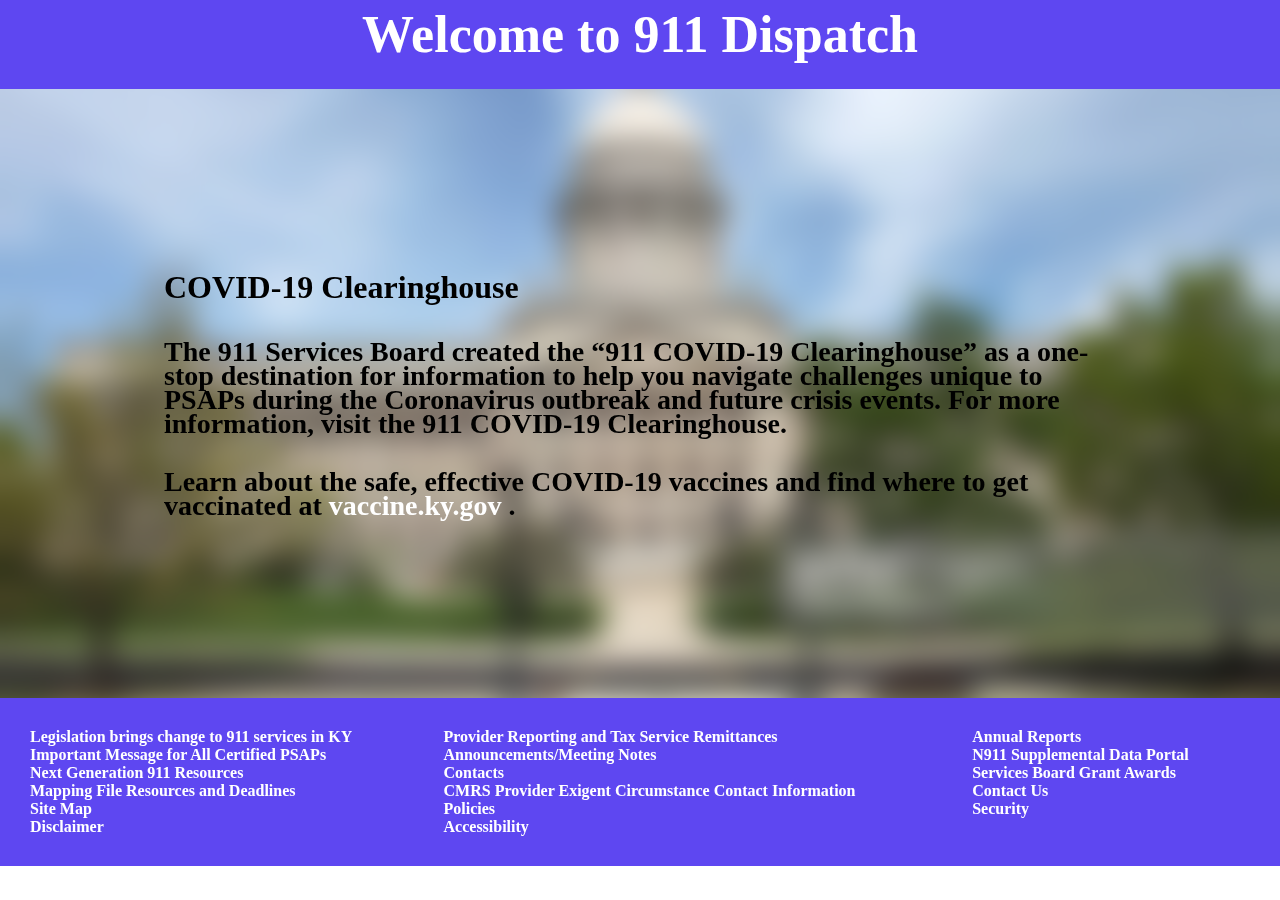
<file: 911 website.html>
<!DOCTYPE html>
<html lang="en">
    <head>
        <meta charset="UTF-8">
        <meta name="viewport" content="width=device-width, initial-scale=1.0">
        <title>911 Dispatch website</title>
        <link rel="stylesheet" href="style.css">
    </head>
    <body>
        <div class="background-image"></div>
        <header>
        <h1>Welcome to 911 Dispatch</h1>
        </header>
        <main>
            <article>
                <h1>COVID-19 Clearinghouse</h1>
                <br>
                <h3><p>The 911 Services Board created the “911 COVID-19 Clearinghouse” as a 
                one-stop destination for information to help you navigate challenges 
                unique to PSAPs during the Coronavirus outbreak and future crisis events. 
                For more information, visit the 911 COVID-19 Clearinghouse.</p></h3>
                <br>
                <h3><p>Learn about the safe, effective COVID-19 vaccines and find where to get vaccinated at <a href="https://govstatus.egov.com/ky-covid-vaccine"><font color="white"> vaccine.ky.gov </font></a>.</p></h3>
            </article>
        </main>
        <div id="container">
            <div id="footer">
                <footer>
                    <table cellspacing="0" width="100%">
                    <tr>
                        <td><h4><a href="file:///C:/Users/15029/OneDrive/Desktop/911%20webpage/Legislation%20brings.html"><font color="white">Legislation brings change to 911 services in KY</font></a></h4></td>
                        <td><h4><a href="file:///C:/Users/15029/OneDrive/Desktop/911%20webpage/provider%20reporting.html"><font color="white">Provider Reporting and Tax Service Remittances</font></a></h4></td>
                        <td><h4><a href="file:///C:/Users/15029/OneDrive/Desktop/911%20webpage/Annual%20reports.html"><font color="white">Annual Reports</font></a></h4></td>
                    </tr>
                    <tr>
                        <td><h4><a href="file:///C:/Users/15029/OneDrive/Desktop/911%20webpage/Important%20Message.html"><font color="white">Important Message for All Certified PSAPs</font></a></h4></td>
                        <td><h4><a href="file:///C:/Users/15029/OneDrive/Desktop/911%20webpage/board%20meeting%20agendas.html"><font color="white">Announcements/Meeting Notes</font></a></h4></td>
                        <td><h4><a href="file:///C:/Users/15029/OneDrive/Desktop/911%20webpage/NG911%20Supplemental.html"><font color="white">N911 Supplemental Data Portal</font></a></h4></td>
                    </tr>
                    <tr>
                        <td><h4><a href="file:///C:/Users/15029/OneDrive/Desktop/911%20webpage/Next%20Generation.html"><font color="white">Next Generation 911 Resources</font></a></h4></td>
                        <td><h4><a href="file:///C:/Users/15029/OneDrive/Desktop/911%20webpage/contacts.html"><font color="white">Contacts</font></a></h4></td>
                        <td><h4><a href="file:///C:/Users/15029/OneDrive/Desktop/911%20webpage/grant.html"><font color="white">Services Board Grant Awards</font></a></h4></td>
                    </tr>
                    <tr>
                        <td><h4><a href="file:///C:/Users/15029/OneDrive/Desktop/911%20webpage/mapping%20sources.html"><font color="white">Mapping File Resources and Deadlines</font></a></h4></td>
                        <td><h4><a href="file:///C:/Users/15029/OneDrive/Desktop/911%20webpage/CMRS%20provider.html"><font color="white">CMRS Provider Exigent Circumstance Contact Information</font></a></h4></td>
                        <td><h4><a href="https://911board.ky.gov/Pages/contact.aspx"><font color="white"> Contact Us </font></a></h4></td>
                    </tr>

                    <tr>
                        <td><h4><a href="https://911board.ky.gov/Pages/sitemap.aspx"><font color="white"> Site Map </font></a></h4></td>
                        <td><h4><a href="https://kentucky.gov/policies/Pages/default.aspx"><font color="white"> Policies </font></a></h4></td>
                        <td><h4><a href="https://kentucky.gov/policies/Pages/security.aspx"><font color="white"> Security </font></a></h4></td>
                    </tr>
                    <tr>
                        <td><h4><a href="https://kentucky.gov/policies/Pages/disclaimer.aspx"><font color="white"> Disclaimer </font></a></h4></td>
                        <td><h4><a href="https://kentucky.gov/policies/Pages/accessibility.aspx"><font color="white"> Accessibility </font></a></h4></td>
                    </tr>                 
                    </table>
               </footer>
            </div>
        </div>
    </body>
</html>
</file>
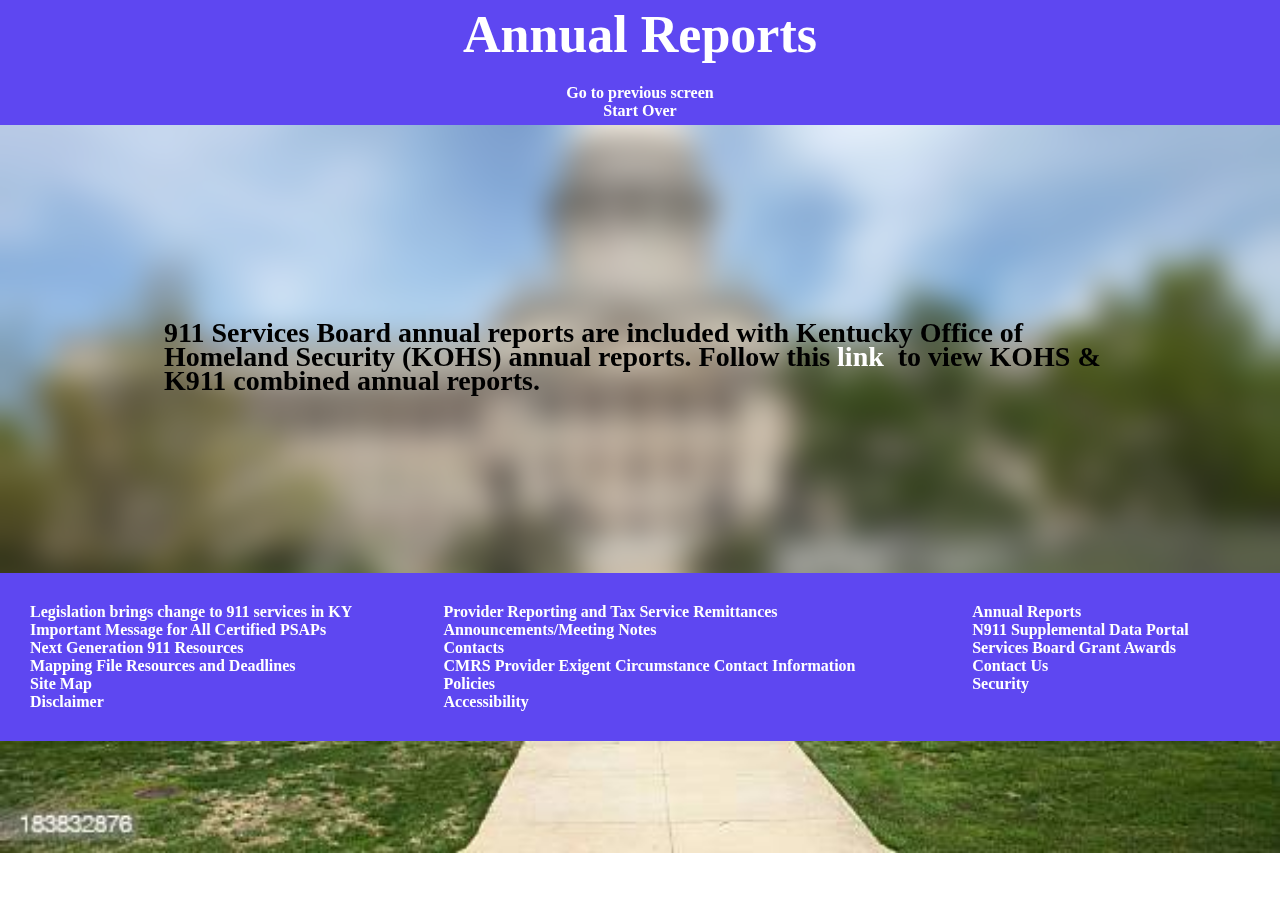
<file: Annual reports.html>
<!DOCTYPE html>
<html>
    <head>
        <meta charset="UTF-8">
        <meta name="viewport" content="width=device-width, initial-scale=1.0">
        <title>911 Dispatch website</title>
        <link rel="stylesheet" href="style.css">
    </head>
    <body>
        <div class="background-image"></div>
        <header>
            <h1>Annual Reports</h1>
            <h4><a href="javascript:history.back()"><font color="white"> Go to previous screen </font></a></h4>
            <h4><a href="file:///C:/Users/15029/OneDrive/Desktop/911%20webpage/911%20website.html"><font color="white"> Start Over </font></a></h4>
        </header>
        <main>
            <article>
                <h4><p>911 Services Board annual reports are included with Kentucky Office of Homeland Security (KOHS) annual reports. 
                    Follow this <a href = "https://homelandsecurity.ky.gov/About/Pages/Annual-Reports.aspx"><font color="white"> link </font></a> to view KOHS & K911 combined annual reports.</p></h4>
            </article>
        </main>
        <div id="container">
            <div id="footer">
               <footer>
                <table cellspacing="0" width="100%">
                <tr>
                    <td><h4><a href="file:///C:/Users/15029/OneDrive/Desktop/911%20webpage/Legislation%20brings.html"><font color="white">Legislation brings change to 911 services in KY</font></a></h4></td>
                    <td><h4><a href="file:///C:/Users/15029/OneDrive/Desktop/911%20webpage/provider%20reporting.html"><font color="white">Provider Reporting and Tax Service Remittances</font></a></h4></td>
                    <td><h4><a href="file:///C:/Users/15029/OneDrive/Desktop/911%20webpage/Annual%20reports.html"><font color="white">Annual Reports</font></a></h4></td>
                </tr>
                <tr>
                    <td><h4><a href="file:///C:/Users/15029/OneDrive/Desktop/911%20webpage/Important%20Message.html"><font color="white">Important Message for All Certified PSAPs</font></a></h4></td>
                    <td><h4><a href="file:///C:/Users/15029/OneDrive/Desktop/911%20webpage/board%20meeting%20agendas.html"><font color="white">Announcements/Meeting Notes</font></a></h4></td>
                    <td><h4><a href="file:///C:/Users/15029/OneDrive/Desktop/911%20webpage/NG911%20Supplemental.html"><font color="white">N911 Supplemental Data Portal</font></a></h4></td>
                </tr>
                <tr>
                    <td><h4><a href="file:///C:/Users/15029/OneDrive/Desktop/911%20webpage/Next%20Generation.html"><font color="white">Next Generation 911 Resources</font></a></h4></td>
                    <td><h4><a href="file:///C:/Users/15029/OneDrive/Desktop/911%20webpage/contacts.html"><font color="white">Contacts</font></a></h4></td>
                    <td><h4><a href="file:///C:/Users/15029/OneDrive/Desktop/911%20webpage/grant.html"><font color="white">Services Board Grant Awards</font></a></h4></td>
                </tr>
                <tr>
                    <td><h4><a href="file:///C:/Users/15029/OneDrive/Desktop/911%20webpage/mapping%20sources.html"><font color="white">Mapping File Resources and Deadlines</font></a></h4></td>
                    <td><h4><a href="file:///C:/Users/15029/OneDrive/Desktop/911%20webpage/CMRS%20provider.html"><font color="white">CMRS Provider Exigent Circumstance Contact Information</font></a></h4></td>
                    <td><h4><a href="https://911board.ky.gov/Pages/contact.aspx"><font color="white"> Contact Us </font></a></h4></td>
                </tr>

                <tr>
                    <td><h4><a href="https://911board.ky.gov/Pages/sitemap.aspx"><font color="white"> Site Map </font></a></h4></td>
                    <td><h4><a href="https://kentucky.gov/policies/Pages/default.aspx"><font color="white"> Policies </font></a></h4></td>
                    <td><h4><a href="https://kentucky.gov/policies/Pages/security.aspx"><font color="white"> Security </font></a></h4></td>
                </tr>
                <tr>
                    <td><h4><a href="https://kentucky.gov/policies/Pages/disclaimer.aspx"><font color="white"> Disclaimer </font></a></h4></td>
                    <td><h4><a href="https://kentucky.gov/policies/Pages/accessibility.aspx"><font color="white"> Accessibility </font></a></h4></td>
                </tr>                 
                </table>
                </footer>
            </div>
        </div>
    </body>
</html>
</file>
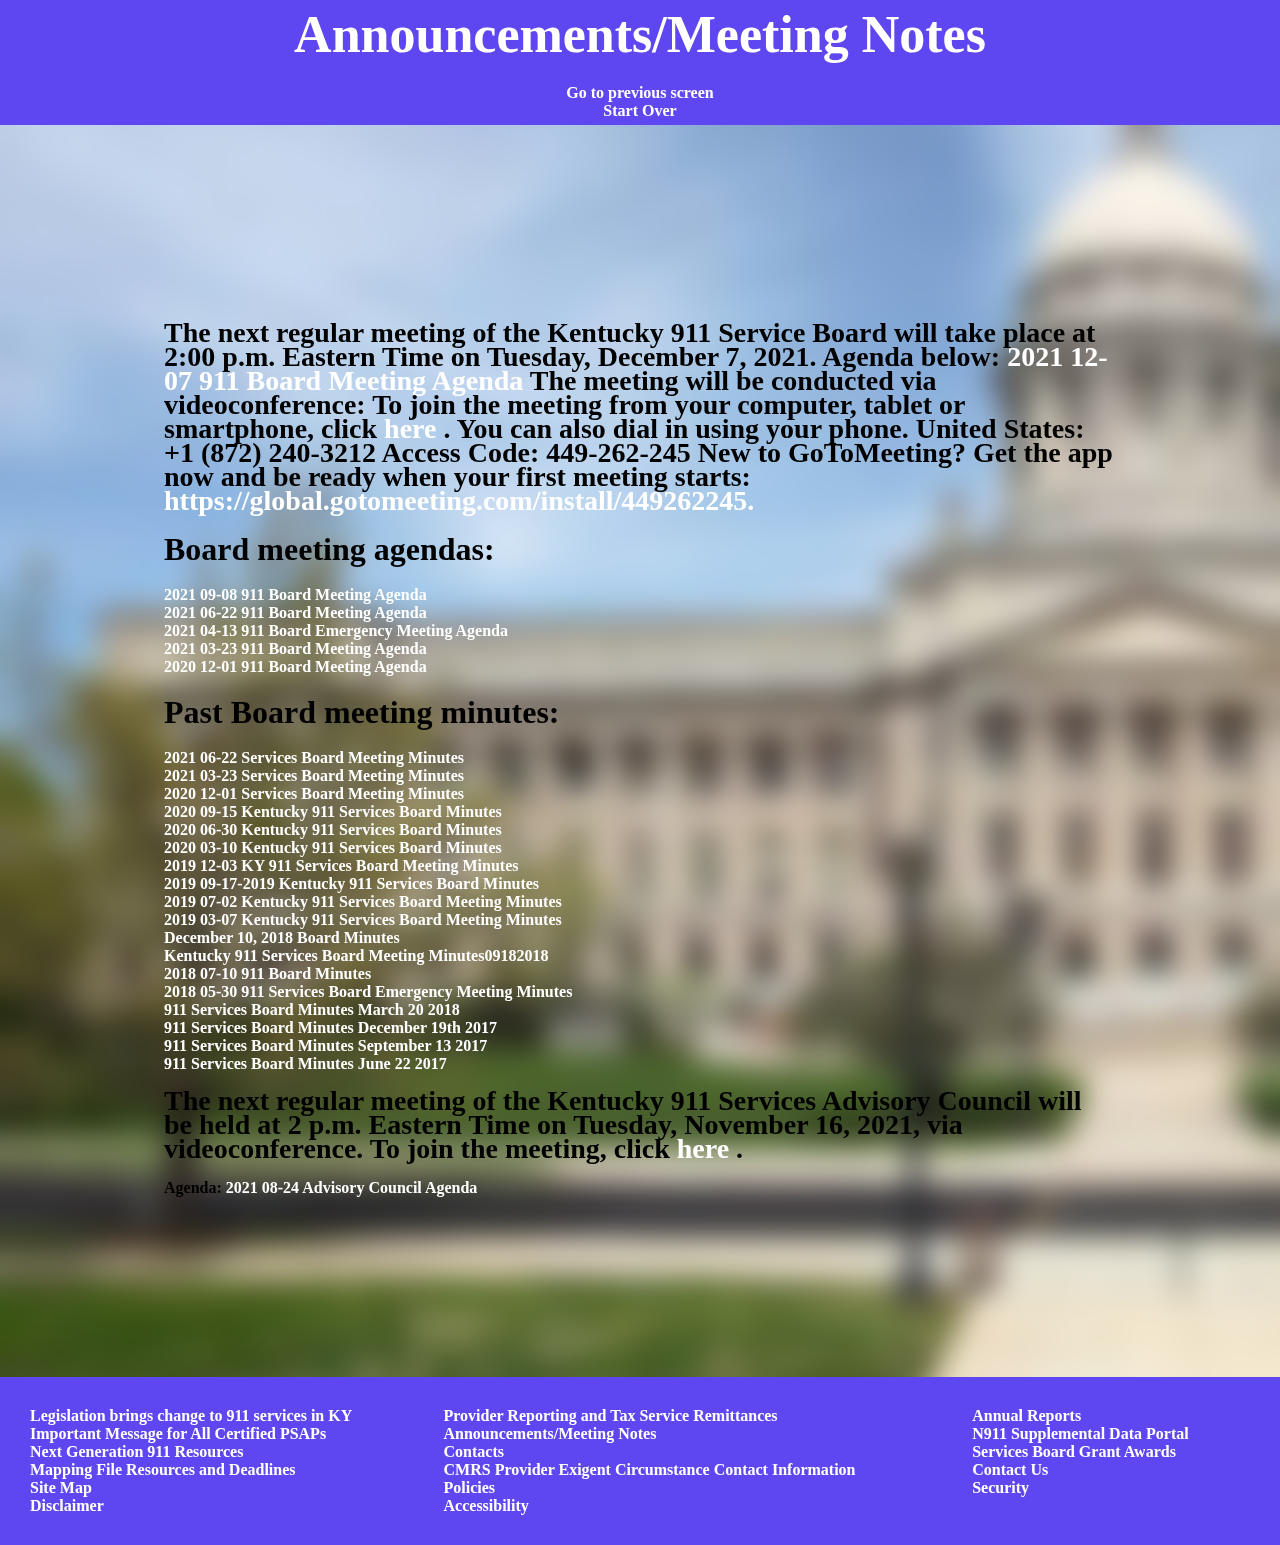
<file: board meeting agendas.html>
<!DOCTYPE html>
<html lang="en">
    <head>
        <meta charset="UTF-8">
        <meta name="viewport" content="width=device-width, initial-scale=1.0">
        <title>911 Dispatch website</title>
        <link rel="stylesheet" href="style.css">
    </head>
    <body>
        <div class="background-image"></div>
        <header>
            <h1>Announcements/Meeting Notes</h1>
            <h4><a href="javascript:history.back()"><font color="white"> Go to previous screen </font></a></h4>
            <h4><a href="file:///C:/Users/15029/OneDrive/Desktop/911%20webpage/911%20website.html"><font color="white"> Start Over </font></a></h4>
        </header>
        <main>
            <article><h4><p>The next regular meeting of the Kentucky 911 Service Board
                will take place at 2:00 p.m. Eastern Time on Tuesday, December 7, 2021.
                Agenda below: <a class="link" target="blank" href="https://911board.ky.gov/Documents/2021%2012-07%20911%20Board%20Meeting%20Agenda%20FINAL.pdf"><font color="white"> 2021 12-07 911 Board Meeting Agenda </font></a>
                The meeting will be conducted via videoconference:  
                To join the meeting from your computer, tablet or smartphone, click <a href="https://global.gotomeeting.com/join/449262245"><font color="white"> here </font></a>.
                You can also dial in using your phone.  United States:  +1 (872) 240-3212
                Access Code:  449-262-245
                New to GoToMeeting?  Get the app now and be ready when your first meeting
                starts: <a class="link" target="blank" href="https://global.gotomeeting.com/install/449262245"><font color="white"> https://global.gotomeeting.com/install/449262245. </font></a></p>
            </h4><br>
            <h1>Board meeting agendas: </h1><br>
            <h4><a class="link" target="blank" href="https://911board.ky.gov/Documents/2021%2009-08%20911%20Board%20Meeting%20Agenda%20FINAL.pdf"><font color="white">2021 09-08 911 Board Meeting Agenda</font></a></h4>
            <h4><a class="link" target="blank" href="https://911board.ky.gov/Documents/2021%2006-22%20911%20Board%20Meeting%20Agenda%20FINAL.pdf"><font color="white">2021 06-22 911 Board Meeting Agenda</font></a></h4>
            <h4><a class="link" target="blank" href="https://911board.ky.gov/Documents/2021%2004-13%20911%20Board%20Emergency%20Meeting%20Agenda.pdf"><font color="white">2021 04-13 911 Board Emergency Meeting Agenda</font></a></h4>
            <h4><a class="link" target="blank" href="https://911board.ky.gov/Documents/2021%2003-23%20911%20Board%20Meeting%20Agenda%20FINAL.pdf"><font color="white">2021 03-23 911 Board Meeting Agenda</font></a></h4>
            <h4><a class="link" target="blank" href="https://911board.ky.gov/Documents/2020%2012-01-2020%20911%20Board%20Meeting%20Agenda%20DRAFT.pdf"><font color="white">2020 12-01 911 Board Meeting Agenda</font></a></h4>
            <br>
            <h1>Past Board meeting minutes:</h1><br>
            <h4><a class="link" target="blank" href="https://911board.ky.gov/Meeting%20Minutes/2021%2006%2022%20Services%20Board%20Meeting%20Minutes%20%28Draft%29.pdf"><font color="white">2021 06-22 Services Board Meeting Minutes</font></a></h4>
            <h4><a class="link" target="blank" href="https://911board.ky.gov/Meeting%20Minutes/2021%2003%2023%20Services%20Board%20Meeting%20Minutes%20FINAL.pdf"><font color="white">2021 03-23 Services Board Meeting Minutes</font></a></h4>
            <h4><a class="link" target="blank" href="https://911board.ky.gov/Meeting%20Minutes/2020%2012%2001%20Services%20Board%20Meeting%20Minutes%20%28Draft%29.pdf"><font color="white">2020 12-01 Services Board Meeting Minutes</font></a></h4>
            <h4><a class="link" target="blank" href="https://911board.ky.gov/Meeting%20Minutes/2020%209%2015%20Board%20Meeting%20Minutes%20FINAL.pdf"><font color="white">2020 09-15 Kentucky 911 Services Board Minutes</font></a></h4>
            <h4><a class="link" target="blank" href="https://911board.ky.gov/Meeting%20Minutes/2020%20June%2030%20Board%20Minutes%20FINAL.pdf"><font color="white">2020 06-30 Kentucky 911 Services Board Minutes</font></a></h4>
            <h4><a class="link" target="blank" href="https://911board.ky.gov/Meeting%20Minutes/2020%203%2010%20Board%20Minutes%20%28final%29.pdf"><font color="white">2020 03-10 Kentucky 911 Services Board Minutes</font></a></h4>
            <h4><a class="link" target="blank" href="https://911board.ky.gov/Meeting%20Minutes/2019%2012-03%20KY%20911%20Services%20Board%20Meeting%20Minutes.pdf"><font color="white">2019 12-03 KY 911 Services Board Meeting Minutes</font></a></h4>
            <h4><a class="link" target="blank" href="https://911board.ky.gov/Meeting%20Minutes/2019%2009-17-2019%20Kentucky%20911%20Services%20Board%20Minutes%20FINAL.pdf"><font color="white">2019 09-17-2019 Kentucky 911 Services Board Minutes</font></a></h4>
            <h4><a class="link" target="blank" href="https://911board.ky.gov/Documents/2019%2007-02%20Kentucky%20911%20Services%20Board%20Meeting%20Minutes%20w%20Budget.pdf"><font color="white">2019 07-02 Kentucky 911 Services Board Meeting Minutes</font></a></h4>
            <h4><a class="link" target="blank" href="https://911board.ky.gov/Documents/2019%2003-07Kentucky%20911%20Services%20Board%20Meeting%20Minutes%20FINAL.pdf"><font color="white">2019 03-07 Kentucky 911 Services Board Meeting Minutes</font></a></h4>
            <h4><a class="link" target="blank" href="https://911board.ky.gov/Documents/December%2010%2c%202018%20Board%20Minutes.pdf"><font color="white">December 10, 2018 Board Minutes</font></a></h4>
            <h4><a class="link" target="blank" href="https://911board.ky.gov/Meeting%20Minutes/Kentucky%20911%20Services%20Board%20Meeting%20Minutes09182018.pdf"><font color="white">Kentucky 911 Services Board Meeting Minutes09182018</font></a></h4>
            <h4><a class="link" target="blank" href="https://911board.ky.gov/Documents/2018%2007-10%20911%20Board%20Minutes%20FINAL.pdf"><font color="white">2018 07-10 911 Board Minutes</font></a></h4>
            <h4><a class="link" target="blank" href="https://911board.ky.gov/Documents/2018%2005-30%20911%20Services%20Board%20Emergency%20Meeting%20Minutes%20Final.pdf"><font color="white">2018 05-30 911 Services Board Emergency Meeting Minutes</font></a></h4>
            <h4><a class="link" target="blank" href="https://911board.ky.gov/Meeting%20Minutes/911%20Services%20Board%20Minutes%20March%2020%202018%20FINAL.pdf"><font color="white">911 Services Board Minutes March 20 2018</font></a></h4>
            <h4><a class="link" target="blank" href="https://911board.ky.gov/PublishingImages/Pages/index/911%20Services%20Board%20Minutes%20December%2019th%202017.pdf"><font color="white">911 Services Board Minutes December 19th 2017</font></a></h4>
            <h4><a class="link" target="blank" href="https://9<11board.ky.gov/PublishingImages/Pages/index/911%20Services%20Board%20Minutes%20September%2013%202017.pdf"><font color="white">911 Services Board Minutes September 13 2017</font></a></h4>
            <h4><a class="link" target="blank" href="https://911board.ky.gov/Meeting%20Minutes/911%20Services%20Board%20Minutes%20June%2022%202017.pdf"><font color="white">911 Services Board Minutes June 22 2017</font></a></h4>
            
            <p>The next regular meeting of the Kentucky 911 Services Advisory Council will be held at 2 p.m. Eastern Time on Tuesday, November 16, 2021, via videoconference. 
               To join the meeting, click<a href="https://global.gotomeeting.com/join/449262245#s"><font color="white"> here </font></a>.</p>
            <br>
            <h4>Agenda: <a class="link" target="blank" href="https://911board.ky.gov/Documents/2021%2011-16%20Advisory%20Council%20Agenda%20FINAl.pdf"><font color="white">2021 08-24 Advisory Council Agenda</font></a></h4></article>
        </main>
        <div id="container">
            <div id="footer">
               <footer>
                <table cellspacing="0" width="100%">
                    <tr>
                        <td><h4><a href="file:///C:/Users/15029/OneDrive/Desktop/911%20webpage/Legislation%20brings.html"><font color="white">Legislation brings change to 911 services in KY</font></a></h4></td>
                        <td><h4><a href="file:///C:/Users/15029/OneDrive/Desktop/911%20webpage/provider%20reporting.html"><font color="white">Provider Reporting and Tax Service Remittances</font></a></h4></td>
                        <td><h4><a href="file:///C:/Users/15029/OneDrive/Desktop/911%20webpage/Annual%20reports.html"><font color="white">Annual Reports</font></a></h4></td>
                    </tr>
                    <tr>
                        <td><h4><a href="file:///C:/Users/15029/OneDrive/Desktop/911%20webpage/Important%20Message.html"><font color="white">Important Message for All Certified PSAPs</font></a></h4></td>
                        <td><h4><a href="file:///C:/Users/15029/OneDrive/Desktop/911%20webpage/board%20meeting%20agendas.html"><font color="white">Announcements/Meeting Notes</font></a></h4></td>
                        <td><h4><a href="file:///C:/Users/15029/OneDrive/Desktop/911%20webpage/NG911%20Supplemental.html"><font color="white">N911 Supplemental Data Portal</font></a></h4></td>
                    </tr>
                    <tr>
                        <td><h4><a href="file:///C:/Users/15029/OneDrive/Desktop/911%20webpage/Next%20Generation.html"><font color="white">Next Generation 911 Resources</font></a></h4></td>
                        <td><h4><a href="file:///C:/Users/15029/OneDrive/Desktop/911%20webpage/contacts.html"><font color="white">Contacts</font></a></h4></td>
                        <td><h4><a href="file:///C:/Users/15029/OneDrive/Desktop/911%20webpage/grant.html"><font color="white">Services Board Grant Awards</font></a></h4></td>
                    </tr>
                    <tr>
                        <td><h4><a href="file:///C:/Users/15029/OneDrive/Desktop/911%20webpage/mapping%20sources.html"><font color="white">Mapping File Resources and Deadlines</font></a></h4></td>
                        <td><h4><a href="file:///C:/Users/15029/OneDrive/Desktop/911%20webpage/CMRS%20provider.html"><font color="white">CMRS Provider Exigent Circumstance Contact Information</font></a></h4></td>
                        <td><h4><a href="https://911board.ky.gov/Pages/contact.aspx"><font color="white"> Contact Us </font></a></h4></td>
                    </tr>
    
                    <tr>
                        <td><h4><a href="https://911board.ky.gov/Pages/sitemap.aspx"><font color="white"> Site Map </font></a></h4></td>
                        <td><h4><a href="https://kentucky.gov/policies/Pages/default.aspx"><font color="white"> Policies </font></a></h4></td>
                        <td><h4><a href="https://kentucky.gov/policies/Pages/security.aspx"><font color="white"> Security </font></a></h4></td>
                    </tr>
                    <tr>
                        <td><h4><a href="https://kentucky.gov/policies/Pages/disclaimer.aspx"><font color="white"> Disclaimer </font></a></h4></td>
                        <td><h4><a href="https://kentucky.gov/policies/Pages/accessibility.aspx"><font color="white"> Accessibility </font></a></h4></td>
                    </tr>                 
                </table>
                </footer>
            </div>
        </div>
    </body>
</html>
</file>
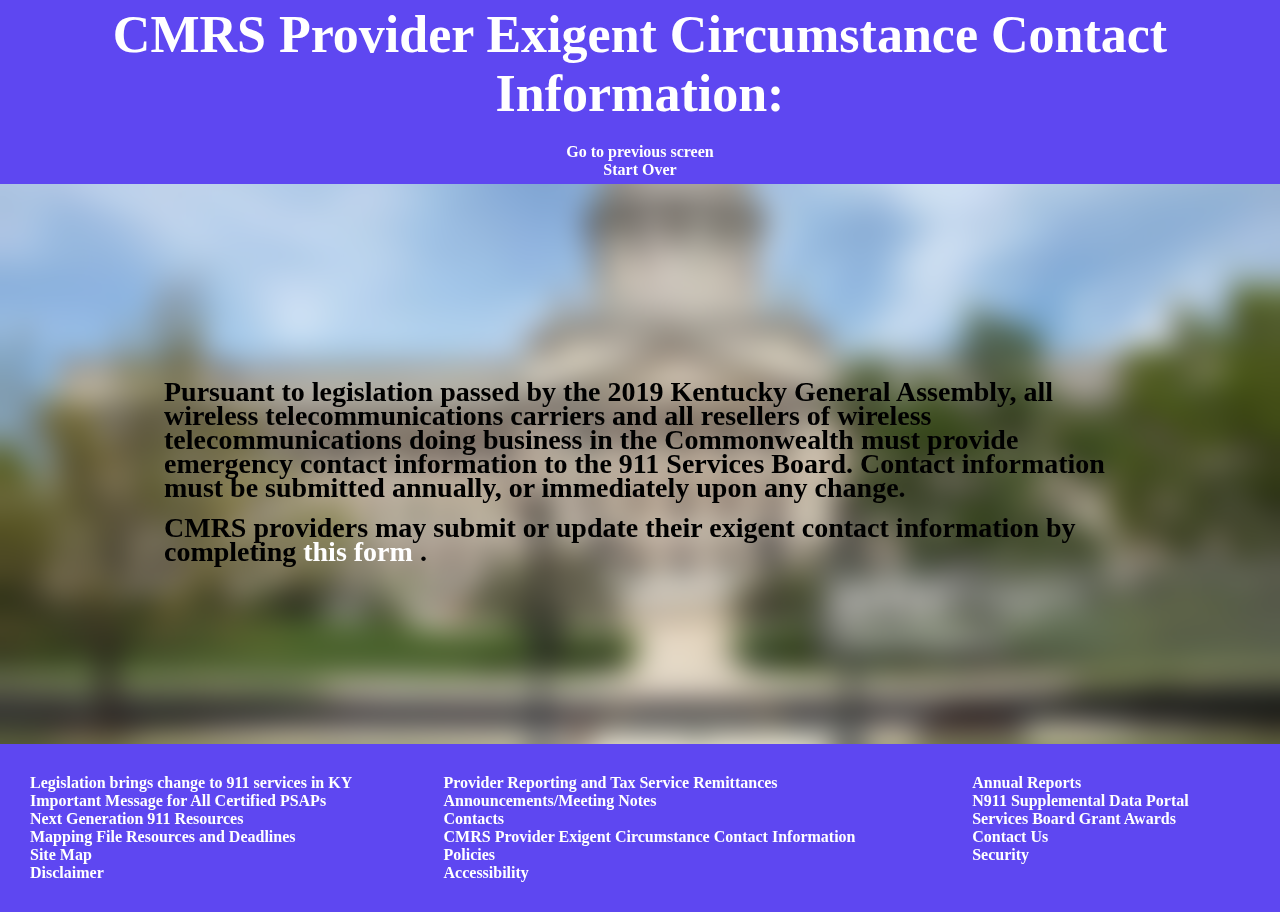
<file: CMRS provider.html>
<!DOCTYPE html>
<html lang="en">
    <head>
        <meta charset="UTF-8">
        <meta name="viewport" content="width=device-width, initial-scale=1.0">
        <title>911 Dispatch website</title>
        <link rel="stylesheet" href="style.css">
    </head>
    <body>
        <div class="background-image"></div>
        <header>
            <H1>CMRS Provider Exigent Circumstance Contact Information:</h1>
            <h4><a href="javascript:history.back()"><font color="white"> Go to previous screen </font></a></h4>
            <h4><a href="file:///C:/Users/15029/OneDrive/Desktop/911%20webpage/911%20website.html"><font color="white"> Start Over </font></a></h4>
        </header>
        <main>
            <article>
                <h3><p>Pursuant to legislation passed by the 2019 Kentucky General Assembly, all wireless
                    telecommunications carriers and all resellers of wireless telecommunications doing business
                    in the Commonwealth must provide emergency contact information to the 911
                    Services Board.  Contact information must be submitted annually, or immediately upon any change.</p>
        
                <h3><p>CMRS providers may submit or update their exigent contact information by completing <a class="link" target="blank" href="https://global.gotomeeting.com/install/449262245"><font color="white"> this form </font></a> . </p></h3>
            </article>
        </main>
        <div id="container">
            <div id="footer">
               <footer>
                <table cellspacing="0" width="100%">
                    <tr>
                        <td><h4><a href="file:///C:/Users/15029/OneDrive/Desktop/911%20webpage/Legislation%20brings.html"><font color="white">Legislation brings change to 911 services in KY</font></a></h4></td>
                        <td><h4><a href="file:///C:/Users/15029/OneDrive/Desktop/911%20webpage/provider%20reporting.html"><font color="white">Provider Reporting and Tax Service Remittances</font></a></h4></td>
                        <td><h4><a href="file:///C:/Users/15029/OneDrive/Desktop/911%20webpage/Annual%20reports.html"><font color="white">Annual Reports</font></a></h4></td>
                    </tr>
                    <tr>
                        <td><h4><a href="file:///C:/Users/15029/OneDrive/Desktop/911%20webpage/Important%20Message.html"><font color="white">Important Message for All Certified PSAPs</font></a></h4></td>
                        <td><h4><a href="file:///C:/Users/15029/OneDrive/Desktop/911%20webpage/board%20meeting%20agendas.html"><font color="white">Announcements/Meeting Notes</font></a></h4></td>
                        <td><h4><a href="file:///C:/Users/15029/OneDrive/Desktop/911%20webpage/NG911%20Supplemental.html"><font color="white">N911 Supplemental Data Portal</font></a></h4></td>
                    </tr>
                    <tr>
                        <td><h4><a href="file:///C:/Users/15029/OneDrive/Desktop/911%20webpage/Next%20Generation.html"><font color="white">Next Generation 911 Resources</font></a></h4></td>
                        <td><h4><a href="file:///C:/Users/15029/OneDrive/Desktop/911%20webpage/contacts.html"><font color="white">Contacts</font></a></h4></td>
                        <td><h4><a href="file:///C:/Users/15029/OneDrive/Desktop/911%20webpage/grant.html"><font color="white">Services Board Grant Awards</font></a></h4></td>
                    </tr>
                    <tr>
                        <td><h4><a href="file:///C:/Users/15029/OneDrive/Desktop/911%20webpage/mapping%20sources.html"><font color="white">Mapping File Resources and Deadlines</font></a></h4></td>
                        <td><h4><a href="file:///C:/Users/15029/OneDrive/Desktop/911%20webpage/CMRS%20provider.html"><font color="white">CMRS Provider Exigent Circumstance Contact Information</font></a></h4></td>
                        <td><h4><a href="https://911board.ky.gov/Pages/contact.aspx"><font color="white"> Contact Us </font></a></h4></td>
                    </tr>
    
                    <tr>
                        <td><h4><a href="https://911board.ky.gov/Pages/sitemap.aspx"><font color="white"> Site Map </font></a></h4></td>
                        <td><h4><a href="https://kentucky.gov/policies/Pages/default.aspx"><font color="white"> Policies </font></a></h4></td>
                        <td><h4><a href="https://kentucky.gov/policies/Pages/security.aspx"><font color="white"> Security </font></a></h4></td>
                    </tr>
                    <tr>
                        <td><h4><a href="https://kentucky.gov/policies/Pages/disclaimer.aspx"><font color="white"> Disclaimer </font></a></h4></td>
                        <td><h4><a href="https://kentucky.gov/policies/Pages/accessibility.aspx"><font color="white"> Accessibility </font></a></h4></td>
                    </tr>                 
                </table>
                </footer>
            </div>
        </div>
    </body>
</html>
</file>
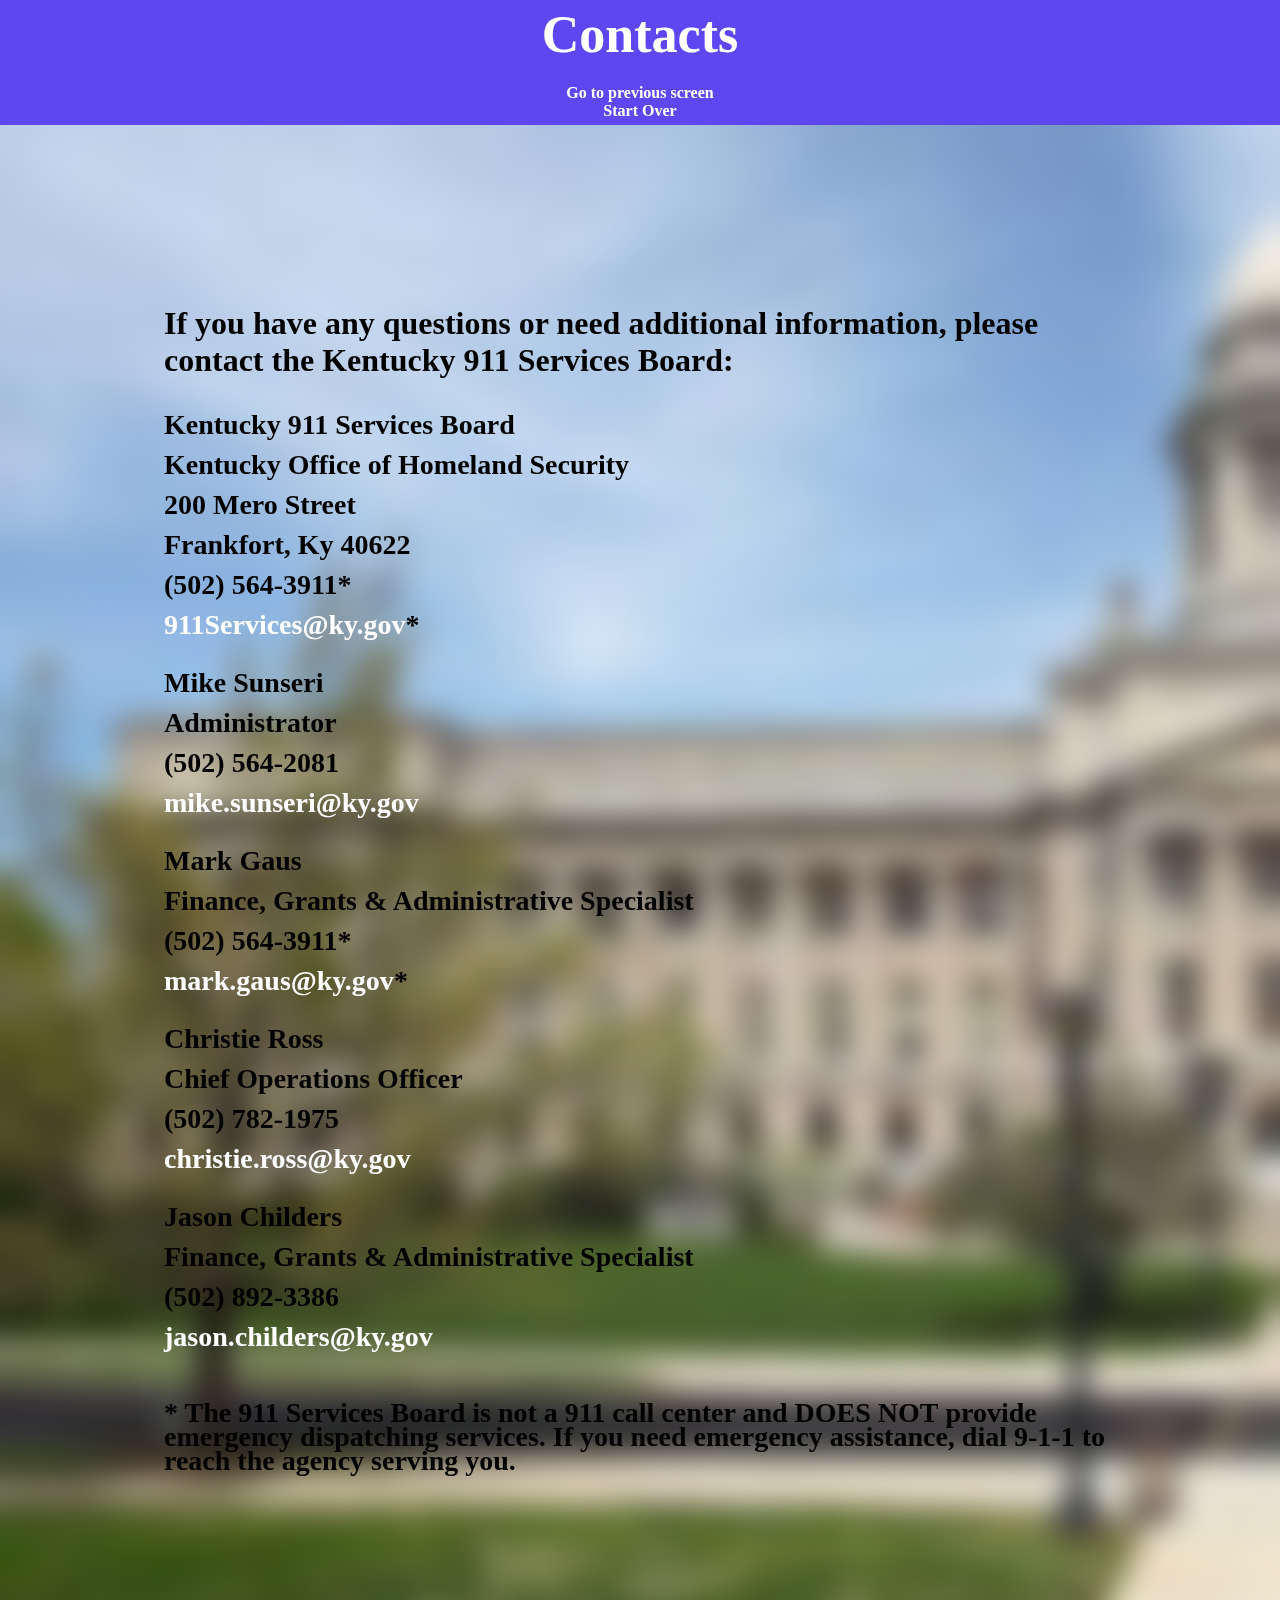
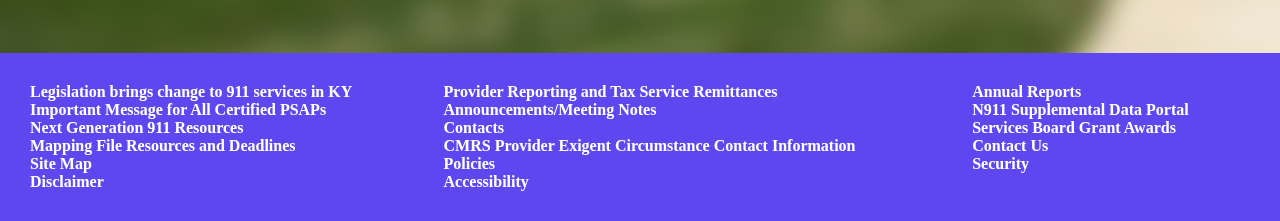
<file: contacts.html>
<!DOCTYPE html>
<html lang="en">
    <head>
        <meta charset="UTF-8">
        <meta name="viewport" content="width=device-width, initial-scale=1.0">
        <title>911 Dispatch website</title>
        <link rel="stylesheet" href="style.css">
    </head>
    <body>
        <div class="background-image"></div>
        <header>
            <h1>Contacts</h1>
            <h4><a href="javascript:history.back()"><font color="white"> Go to previous screen </font></a></h4>
            <h4><a href="file:///C:/Users/15029/OneDrive/Desktop/911%20webpage/911%20website.html"><font color="white"> Start Over </font></a></h4>
        </header>
        <main>
            <article><h1>If you have any questions or need additional information, please contact the Kentucky 911 Services Board:</h1><br>
                <p>Kentucky 911 Services Board</p>
                <p>Kentucky Office of Homeland Security</p>  
                <p>200 Mero Street</p>
                <p>Frankfort, Ky 40622</p> 
                <p>(502) 564-3911*</p>
                <p><a href="mailto:911Services@ky.gov"><font color="white">911Services@ky.gov</font></a>*</p>
                <br>
                <p>Mike Sunseri</p>
                <p>Administrator</p>
                <p>(502) 564-2081</p>
                <p><a href="mailto:mike.sunseri@ky.gov"><font color="white">mike.sunseri@ky.gov</font></a></p>
                <br>
                <p>Mark Gaus</p>
                <p>Finance, Grants & Administrative Specialist</p>
                <p>(502) 564-3911*</p>
                <p><a href="mailto:mark.gaus@ky.gov"><font color="white">mark.gaus@ky.gov</font></a>*</p>
                <br>
                <p>Christie Ross</p>
                <p>Chief Operations Officer</p>
                <p>(502) 782-1975</p>
                <p><a href="mailto:christie.ross@ky.gov"><font color="white">christie.ross@ky.gov</font></a></p>
                <br>
                <p>Jason Childers</p>
                <p>Finance, Grants & Administrative Specialist</p>
                <p>(502) 892-3386</p>
                <p><a href="mailto:jason.childers@ky.gov"><font color="white">jason.childers@ky.gov</font></a></p>
                <br>
                <br>
                <p>* The 911 Services Board is not a 911 call center and DOES NOT provide emergency dispatching services. 
                If you need emergency assistance, dial 9-1-1 to reach the agency serving you.</p>        
            </article>
        </main>
        <div id="container">
            <div id="footer">
                <footer>
                    <table cellspacing="0" width="100%">
                        <tr>
                            <td><h4><a href="file:///C:/Users/15029/OneDrive/Desktop/911%20webpage/Legislation%20brings.html"><font color="white">Legislation brings change to 911 services in KY</font></a></h4></td>
                            <td><h4><a href="file:///C:/Users/15029/OneDrive/Desktop/911%20webpage/provider%20reporting.html"><font color="white">Provider Reporting and Tax Service Remittances</font></a></h4></td>
                            <td><h4><a href="file:///C:/Users/15029/OneDrive/Desktop/911%20webpage/Annual%20reports.html"><font color="white">Annual Reports</font></a></h4></td>
                        </tr>
                        <tr>
                            <td><h4><a href="file:///C:/Users/15029/OneDrive/Desktop/911%20webpage/Important%20Message.html"><font color="white">Important Message for All Certified PSAPs</font></a></h4></td>
                            <td><h4><a href="file:///C:/Users/15029/OneDrive/Desktop/911%20webpage/board%20meeting%20agendas.html"><font color="white">Announcements/Meeting Notes</font></a></h4></td>
                            <td><h4><a href="file:///C:/Users/15029/OneDrive/Desktop/911%20webpage/NG911%20Supplemental.html"><font color="white">N911 Supplemental Data Portal</font></a></h4></td>
                        </tr>
                        <tr>
                            <td><h4><a href="file:///C:/Users/15029/OneDrive/Desktop/911%20webpage/Next%20Generation.html"><font color="white">Next Generation 911 Resources</font></a></h4></td>
                            <td><h4><a href="file:///C:/Users/15029/OneDrive/Desktop/911%20webpage/contacts.html"><font color="white">Contacts</font></a></h4></td>
                            <td><h4><a href="file:///C:/Users/15029/OneDrive/Desktop/911%20webpage/grant.html"><font color="white">Services Board Grant Awards</font></a></h4></td>
                        </tr>
                        <tr>
                            <td><h4><a href="file:///C:/Users/15029/OneDrive/Desktop/911%20webpage/mapping%20sources.html"><font color="white">Mapping File Resources and Deadlines</font></a></h4></td>
                            <td><h4><a href="file:///C:/Users/15029/OneDrive/Desktop/911%20webpage/CMRS%20provider.html"><font color="white">CMRS Provider Exigent Circumstance Contact Information</font></a></h4></td>
                            <td><h4><a href="https://911board.ky.gov/Pages/contact.aspx"><font color="white"> Contact Us </font></a></h4></td>
                        </tr>
        
                        <tr>
                            <td><h4><a href="https://911board.ky.gov/Pages/sitemap.aspx"><font color="white"> Site Map </font></a></h4></td>
                            <td><h4><a href="https://kentucky.gov/policies/Pages/default.aspx"><font color="white"> Policies </font></a></h4></td>
                            <td><h4><a href="https://kentucky.gov/policies/Pages/security.aspx"><font color="white"> Security </font></a></h4></td>
                        </tr>
                        <tr>
                            <td><h4><a href="https://kentucky.gov/policies/Pages/disclaimer.aspx"><font color="white"> Disclaimer </font></a></h4></td>
                            <td><h4><a href="https://kentucky.gov/policies/Pages/accessibility.aspx"><font color="white"> Accessibility </font></a></h4></td>
                        </tr>                 
                    </table>
                </footer>
            </div>
        </div>
    </body>
</html>
</file>
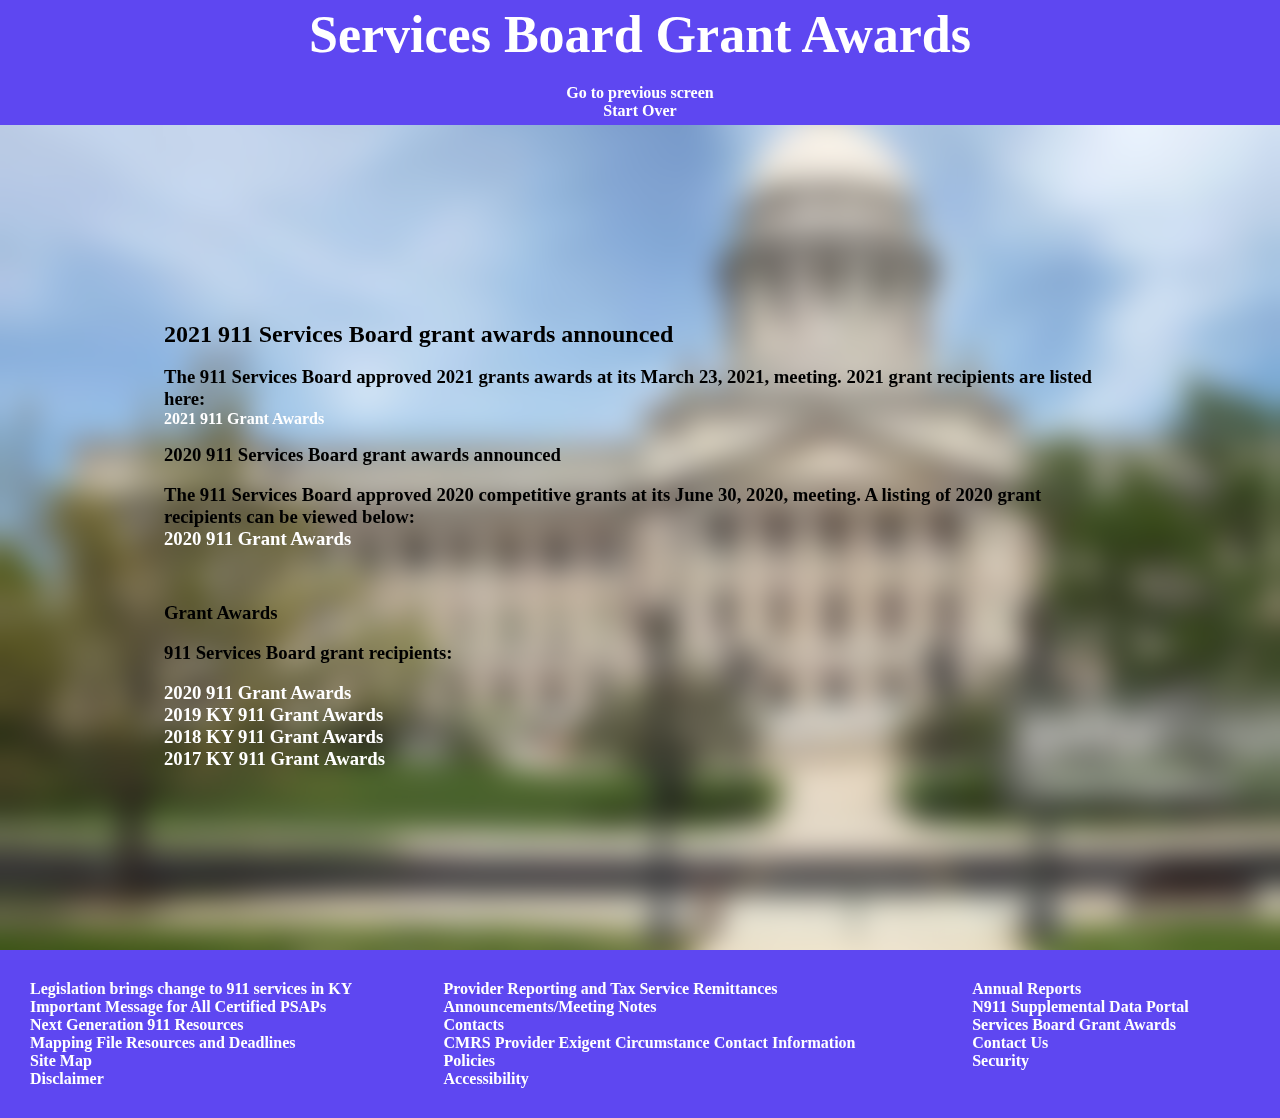
<file: grant.html>
<!DOCTYPE html>
<html lang="en">
    <head>
        <meta charset="UTF-8">
        <meta name="viewport" content="width=device-width, initial-scale=1.0">
        <title>911 Dispatch website</title>
        <link rel="stylesheet" href="style.css">
    </head>
    <body>
        <div class="background-image"></div>
        <header>
            <h1>Services Board Grant Awards</h1>
            <h4><a href="javascript:history.back()"><font color="white">Go to previous screen</font> </a></h4>
            <h4><a href="file:///C:/Users/15029/OneDrive/Desktop/911%20webpage/911%20website.html"><font color="white"> Start Over</font></a></h4>
        </header>
        <main>
            <article>
                <p><h2>2021 911 Services Board grant awards announced</h2><br>
                    <h3>The 911 Services Board approved 2021 grants awards at its March 23, 2021, meeting.
                        2021 grant recipients are listed here:<br></h3>
                        <a class="link" target="blank" href="https://911board.ky.gov/Documents/2021%20Recommended%20Grant%20Awards.pdf"><font color="white">2021 911 Grant Awards</font></a></h3></p>
                    <p><h3>2020 911 Services Board grant awards announced</h3><br>
                    <h3>The 911 Services Board approved 2020 competitive grants at its June 30, 2020, meeting. 
                        A listing of 2020 grant recipients can be viewed below:</h3>
                    <h3><a class="link" target="blank" href="https://911board.ky.gov/Documents/2020%20Grant%20Awards%20for%20web.pdf"><font color="white">2020 911 Grant Awards</font></a></h3></p>
                    <br>
                    <br>
                    <h3>Grant Awards</h3><br>
                    <h3>911 Services Board grant recipients:</h3><br>
                    <h3><a class="link" target="blank" href="https://911board.ky.gov/Documents/2020%20Grant%20Awards%20for%20web.pdf"><font color="white">2020 911 Grant Awards</font></a></h3>
                    <h3><a class="link" target="blank" href="https://911board.ky.gov/Documents/2019%20Grant%20Recipients.pdf"><font color="white">2019 KY 911 Grant Awards</font></a><h3>
                    <h3><a class="link" target="blank" href="https://911board.ky.gov/Documents/2018%20K911%20Services%20Board%20Grant%20Listing.pdf"><font color="white">2018 KY 911 Grant Awards</font></a></h3>
                    <h3><a class="link" target="blank" href="https://911board.ky.gov/Documents/KY%20911%20Awards%20for%20Web.pdf"><font color="white">2017 KY 911 Grant Awards</font></a></h3>
            </article>
        </main>
        <div id="container">
            <div id="footer">
               <footer>
                <table cellspacing="0" width="100%">
                    <tr>
                        <td><h4><a href="file:///C:/Users/15029/OneDrive/Desktop/911%20webpage/Legislation%20brings.html"><font color="white">Legislation brings change to 911 services in KY</font></a></h4></td>
                        <td><h4><a href="file:///C:/Users/15029/OneDrive/Desktop/911%20webpage/provider%20reporting.html"><font color="white">Provider Reporting and Tax Service Remittances</font></a></h4></td>
                        <td><h4><a href="file:///C:/Users/15029/OneDrive/Desktop/911%20webpage/Annual%20reports.html"><font color="white">Annual Reports</font></a></h4></td>
                    </tr>
                    <tr>
                        <td><h4><a href="file:///C:/Users/15029/OneDrive/Desktop/911%20webpage/Important%20Message.html"><font color="white">Important Message for All Certified PSAPs</font></a></h4></td>
                        <td><h4><a href="file:///C:/Users/15029/OneDrive/Desktop/911%20webpage/board%20meeting%20agendas.html"><font color="white">Announcements/Meeting Notes</font></a></h4></td>
                        <td><h4><a href="file:///C:/Users/15029/OneDrive/Desktop/911%20webpage/NG911%20Supplemental.html"><font color="white">N911 Supplemental Data Portal</font></a></h4></td>
                    </tr>
                    <tr>
                        <td><h4><a href="file:///C:/Users/15029/OneDrive/Desktop/911%20webpage/Next%20Generation.html"><font color="white">Next Generation 911 Resources</font></a></h4></td>
                        <td><h4><a href="file:///C:/Users/15029/OneDrive/Desktop/911%20webpage/contacts.html"><font color="white">Contacts</font></a></h4></td>
                        <td><h4><a href="file:///C:/Users/15029/OneDrive/Desktop/911%20webpage/grant.html"><font color="white">Services Board Grant Awards</font></a></h4></td>
                    </tr>
                    <tr>
                        <td><h4><a href="file:///C:/Users/15029/OneDrive/Desktop/911%20webpage/mapping%20sources.html"><font color="white">Mapping File Resources and Deadlines</font></a></h4></td>
                        <td><h4><a href="file:///C:/Users/15029/OneDrive/Desktop/911%20webpage/CMRS%20provider.html"><font color="white">CMRS Provider Exigent Circumstance Contact Information</font></a></h4></td>
                        <td><h4><a href="https://911board.ky.gov/Pages/contact.aspx"><font color="white"> Contact Us </font></a></h4></td>
                    </tr>
    
                    <tr>
                        <td><h4><a href="https://911board.ky.gov/Pages/sitemap.aspx"><font color="white"> Site Map </font></a></h4></td>
                        <td><h4><a href="https://kentucky.gov/policies/Pages/default.aspx"><font color="white"> Policies </font></a></h4></td>
                        <td><h4><a href="https://kentucky.gov/policies/Pages/security.aspx"><font color="white"> Security </font></a></h4></td>
                    </tr>
                    <tr>
                        <td><h4><a href="https://kentucky.gov/policies/Pages/disclaimer.aspx"><font color="white"> Disclaimer </font></a></h4></td>
                        <td><h4><a href="https://kentucky.gov/policies/Pages/accessibility.aspx"><font color="white"> Accessibility </font></a></h4></td>
                    </tr>                 
                </table>
                </footer>
            </div>
        </div>
    </body>
</html>
</file>
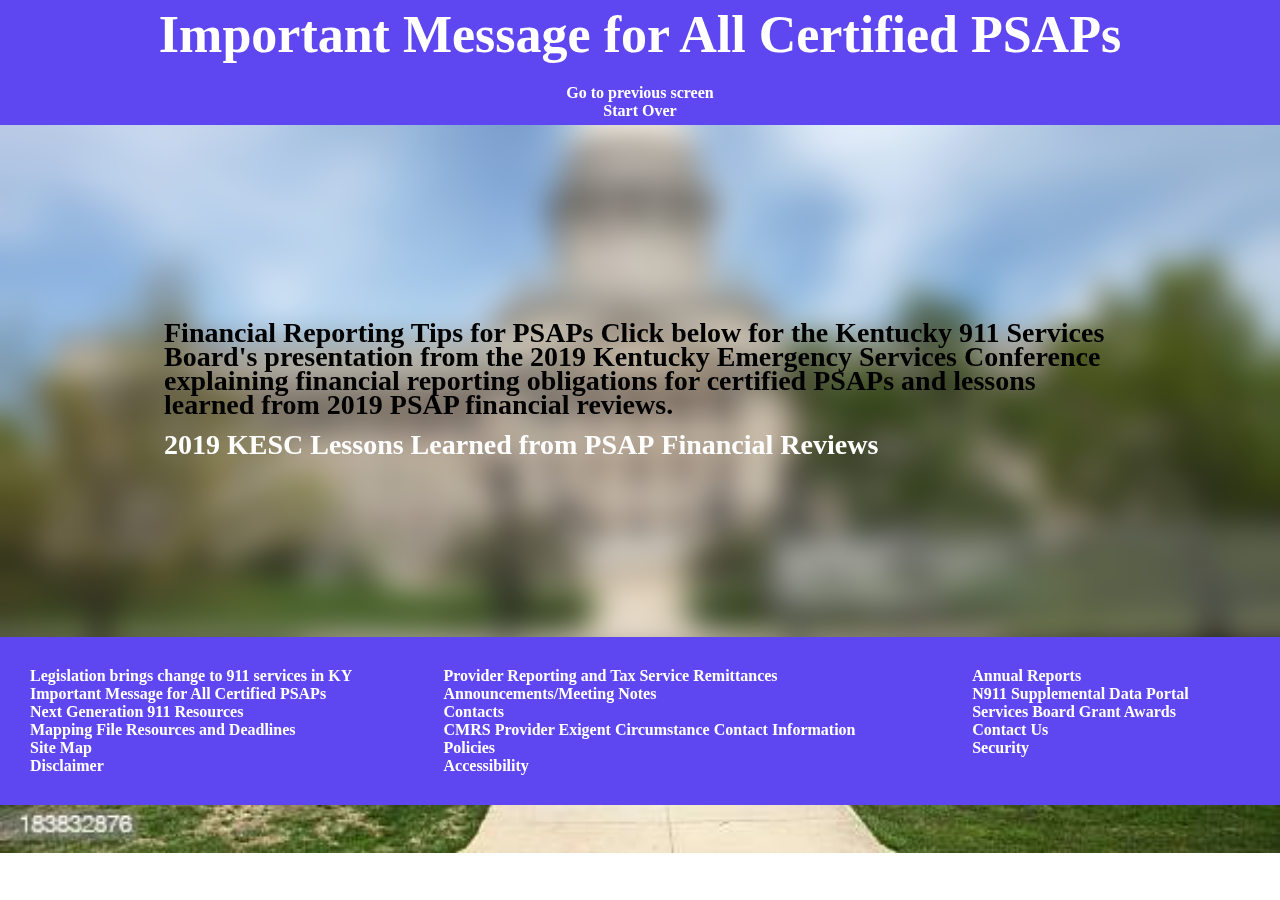
<file: Important Message.html>
<!DOCTYPE html>
<html lang="en">
    <head>
        <meta charset="UTF-8">
        <meta name="viewport" content="width=device-width, initial-scale=1.0">
        <title>911 Dispatch website</title>
        <link rel="stylesheet" href="style.css">
    </head>
    <body>
        <div class="background-image"></div>
        <header>
            <h1>Important Message for All Certified PSAPs</h1>
            <h4><a href="javascript:history.back()"><font color="white"> Go to previous screen </font></a></h4>
            <h4><a href="file:///C:/Users/15029/OneDrive/Desktop/911%20webpage/911%20website.html"><font color="white"> Start Over </font></a></h4>
        </header>
        <main>
            <article>
                <p>Financial Reporting Tips for PSAPs
                    Click below for the Kentucky 911 Services Board's presentation from the 
                    2019 Kentucky Emergency Services Conference explaining financial reporting obligations for certified PSAPs and lessons learned from 
                    2019 PSAP financial reviews.</p>
        
                <p><a class = "link" target= "blank" href="https://911board.ky.gov/Documents/2019%20KESC%20Financial%20Reviews.pdf"><font color="white">2019 KESC Lessons Learned from PSAP Financial Reviews</font></a></p>
            </article>
        </main>
        <div id="container">
            <div id="footer">
               <footer>
                <table cellspacing="0" width="100%">
                    <tr>
                        <td><h4><a href="file:///C:/Users/15029/OneDrive/Desktop/911%20webpage/Legislation%20brings.html"><font color="white">Legislation brings change to 911 services in KY</font></a></h4></td>
                        <td><h4><a href="file:///C:/Users/15029/OneDrive/Desktop/911%20webpage/provider%20reporting.html"><font color="white">Provider Reporting and Tax Service Remittances</font></a></h4></td>
                        <td><h4><a href="file:///C:/Users/15029/OneDrive/Desktop/911%20webpage/Annual%20reports.html"><font color="white">Annual Reports</font></a></h4></td>
                    </tr>
                    <tr>
                        <td><h4><a href="file:///C:/Users/15029/OneDrive/Desktop/911%20webpage/Important%20Message.html"><font color="white">Important Message for All Certified PSAPs</font></a></h4></td>
                        <td><h4><a href="file:///C:/Users/15029/OneDrive/Desktop/911%20webpage/board%20meeting%20agendas.html"><font color="white">Announcements/Meeting Notes</font></a></h4></td>
                        <td><h4><a href="file:///C:/Users/15029/OneDrive/Desktop/911%20webpage/NG911%20Supplemental.html"><font color="white">N911 Supplemental Data Portal</font></a></h4></td>
                    </tr>
                    <tr>
                        <td><h4><a href="file:///C:/Users/15029/OneDrive/Desktop/911%20webpage/Next%20Generation.html"><font color="white">Next Generation 911 Resources</font></a></h4></td>
                        <td><h4><a href="file:///C:/Users/15029/OneDrive/Desktop/911%20webpage/contacts.html"><font color="white">Contacts</font></a></h4></td>
                        <td><h4><a href="file:///C:/Users/15029/OneDrive/Desktop/911%20webpage/grant.html"><font color="white">Services Board Grant Awards</font></a></h4></td>
                    </tr>
                    <tr>
                        <td><h4><a href="file:///C:/Users/15029/OneDrive/Desktop/911%20webpage/mapping%20sources.html"><font color="white">Mapping File Resources and Deadlines</font></a></h4></td>
                        <td><h4><a href="file:///C:/Users/15029/OneDrive/Desktop/911%20webpage/CMRS%20provider.html"><font color="white">CMRS Provider Exigent Circumstance Contact Information</font></a></h4></td>
                        <td><h4><a href="https://911board.ky.gov/Pages/contact.aspx"><font color="white"> Contact Us </font></a></h4></td>
                    </tr>
    
                    <tr>
                        <td><h4><a href="https://911board.ky.gov/Pages/sitemap.aspx"><font color="white"> Site Map </font></a></h4></td>
                        <td><h4><a href="https://kentucky.gov/policies/Pages/default.aspx"><font color="white"> Policies </font></a></h4></td>
                        <td><h4><a href="https://kentucky.gov/policies/Pages/security.aspx"><font color="white"> Security </font></a></h4></td>
                    </tr>
                    <tr>
                        <td><h4><a href="https://kentucky.gov/policies/Pages/disclaimer.aspx"><font color="white"> Disclaimer </font></a></h4></td>
                        <td><h4><a href="https://kentucky.gov/policies/Pages/accessibility.aspx"><font color="white"> Accessibility </font></a></h4></td>
                    </tr>                 
                </table>
                </footer>
            </div>
        </div>
    </body>
</html>
</file>
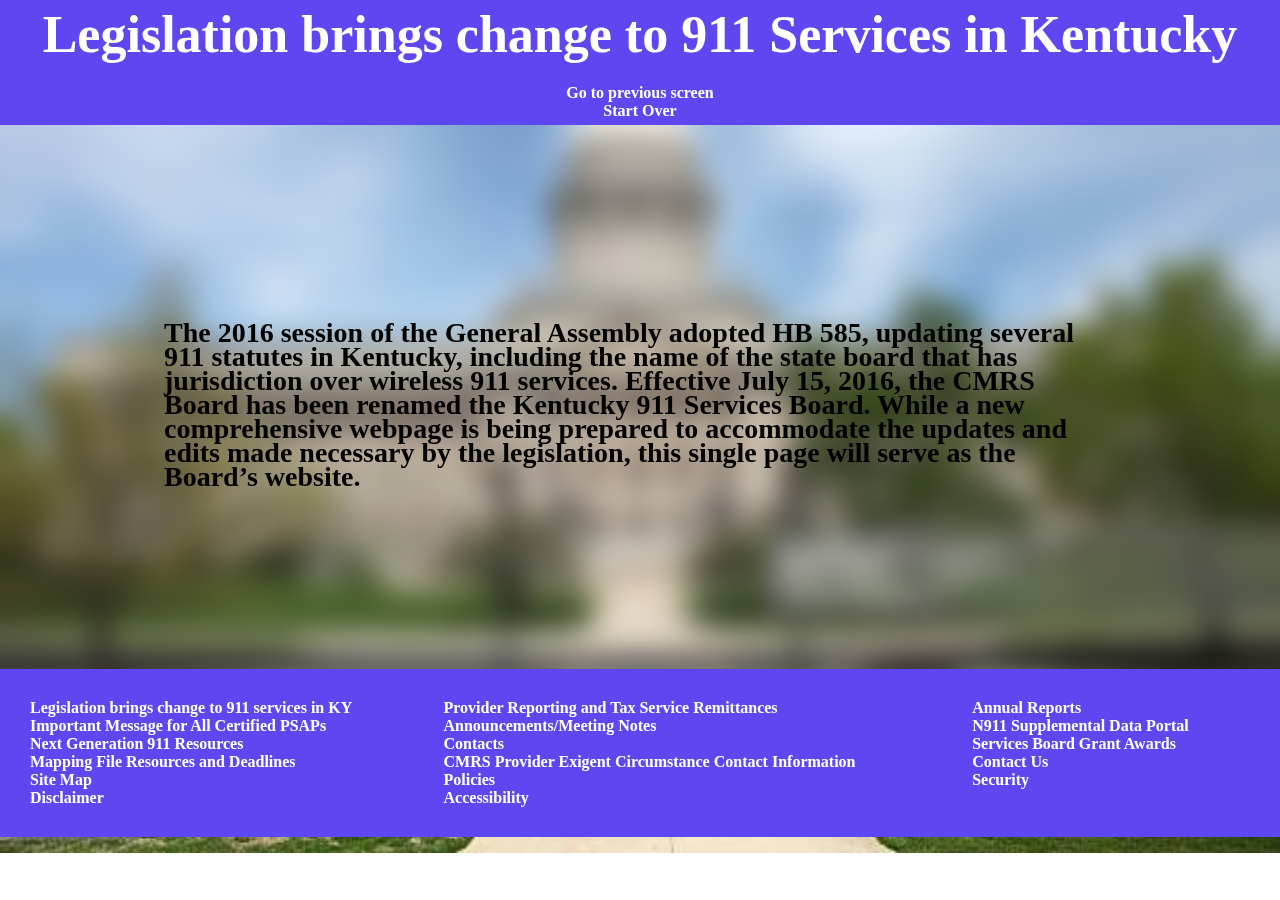
<file: Legislation brings.html>
<!DOCTYPE HTML>
<html lang="en">
    <head>
        <meta charset="UTF-8">
        <meta name="viewport" content="width=device-width, initial-scale=1.0">
        <title>911 Dispatch website</title>
        <link rel="stylesheet" href="style.css">
    </head>
    <body>
        <div class="background-image"></div>
        <header>
            <H1>Legislation brings change to 911 Services in Kentucky</H1>
            <h4><a href="javascript:history.back()"><font color="white"> Go to previous screen </font></a></h4>
            <h4><a href="file:///C:/Users/15029/OneDrive/Desktop/911%20webpage/911%20website.html"><font color="white"> Start Over </font></a></h4>
        </header>
        <main>
            <article><P>The 2016 session of the General Assembly adopted HB 585, updating several 
                        911 statutes in Kentucky, including the name of the state board that has 
                        jurisdiction over wireless 911 services. Effective July 15, 2016, the CMRS Board has been renamed the 
                        Kentucky 911 Services Board.  While a new comprehensive webpage is being prepared to accommodate the updates and edits made 
                        necessary by the legislation, this single page will serve as the Board’s website.</P>
            </article>
        </main>
        <div id="container">
            <div id="footer">
               <footer>
                <table cellspacing="0" width="100%">
                    <tr>
                        <td><h4><a href="file:///C:/Users/15029/OneDrive/Desktop/911%20webpage/Legislation%20brings.html"><font color="white">Legislation brings change to 911 services in KY</font></a></h4></td>
                        <td><h4><a href="file:///C:/Users/15029/OneDrive/Desktop/911%20webpage/provider%20reporting.html"><font color="white">Provider Reporting and Tax Service Remittances</font></a></h4></td>
                        <td><h4><a href="file:///C:/Users/15029/OneDrive/Desktop/911%20webpage/Annual%20reports.html"><font color="white">Annual Reports</font></a></h4></td>
                    </tr>
                    <tr>
                        <td><h4><a href="file:///C:/Users/15029/OneDrive/Desktop/911%20webpage/Important%20Message.html"><font color="white">Important Message for All Certified PSAPs</font></a></h4></td>
                        <td><h4><a href="file:///C:/Users/15029/OneDrive/Desktop/911%20webpage/board%20meeting%20agendas.html"><font color="white">Announcements/Meeting Notes</font></a></h4></td>
                        <td><h4><a href="file:///C:/Users/15029/OneDrive/Desktop/911%20webpage/NG911%20Supplemental.html"><font color="white">N911 Supplemental Data Portal</font></a></h4></td>
                    </tr>
                    <tr>
                        <td><h4><a href="file:///C:/Users/15029/OneDrive/Desktop/911%20webpage/Next%20Generation.html"><font color="white">Next Generation 911 Resources</font></a></h4></td>
                        <td><h4><a href="file:///C:/Users/15029/OneDrive/Desktop/911%20webpage/contacts.html"><font color="white">Contacts</font></a></h4></td>
                        <td><h4><a href="file:///C:/Users/15029/OneDrive/Desktop/911%20webpage/grant.html"><font color="white">Services Board Grant Awards</font></a></h4></td>
                    </tr>
                    <tr>
                        <td><h4><a href="file:///C:/Users/15029/OneDrive/Desktop/911%20webpage/mapping%20sources.html"><font color="white">Mapping File Resources and Deadlines</font></a></h4></td>
                        <td><h4><a href="file:///C:/Users/15029/OneDrive/Desktop/911%20webpage/CMRS%20provider.html"><font color="white">CMRS Provider Exigent Circumstance Contact Information</font></a></h4></td>
                        <td><h4><a href="https://911board.ky.gov/Pages/contact.aspx"><font color="white"> Contact Us </font></a></h4></td>
                    </tr>
    
                    <tr>
                        <td><h4><a href="https://911board.ky.gov/Pages/sitemap.aspx"><font color="white"> Site Map </font></a></h4></td>
                        <td><h4><a href="https://kentucky.gov/policies/Pages/default.aspx"><font color="white"> Policies </font></a></h4></td>
                        <td><h4><a href="https://kentucky.gov/policies/Pages/security.aspx"><font color="white"> Security </font></a></h4></td>
                    </tr>
                    <tr>
                        <td><h4><a href="https://kentucky.gov/policies/Pages/disclaimer.aspx"><font color="white"> Disclaimer </font></a></h4></td>
                        <td><h4><a href="https://kentucky.gov/policies/Pages/accessibility.aspx"><font color="white"> Accessibility </font></a></h4></td>
                    </tr>                 
                </table>
                </footer>
            </div>
        </div>
    </body>
</html>
</file>
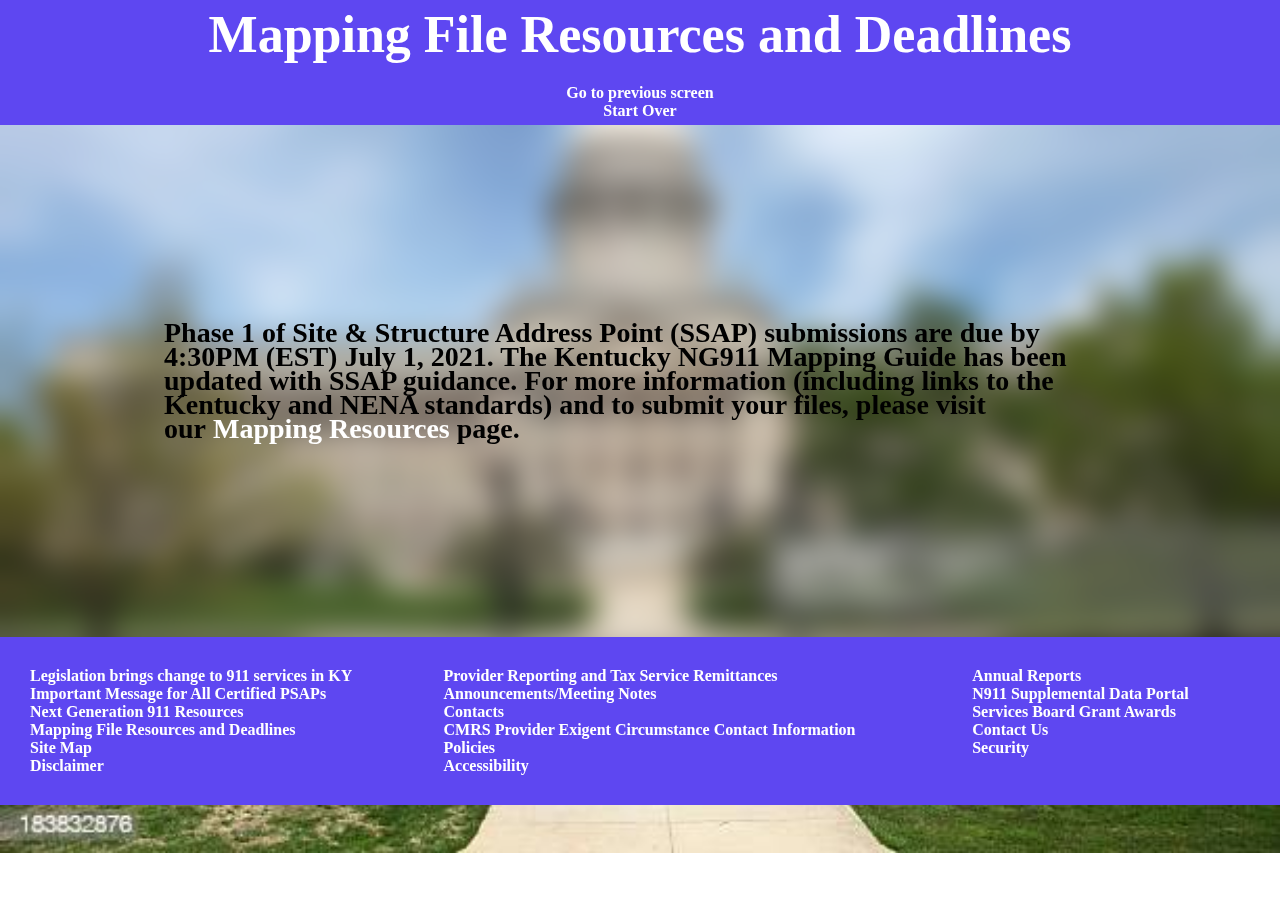
<file: mapping sources.html>
<!DOCTYPE html>
<html lang="en">
    <head>
        <meta charset="UTF-8">
        <meta name="viewport" content="width=device-width, initial-scale=1.0">
        <title>911 Dispatch website</title>
        <link rel="stylesheet" href="style.css">
    </head>
    <body>
        <div class="background-image"></div>
        <header>
            <h1>Mapping File Resources and Deadlines</h1>
            <h4><a href="javascript:history.back()"><font color="white"> Go to previous screen </font></a></h4>
            <h4><a href="file:///C:/Users/15029/OneDrive/Desktop/911%20webpage/911%20website.html"><font color="white"> Start Over </font></a></h4>
        </header>
        <main>
            <article>
                <h4><p>Phase 1 of Site & Structure Address Point (SSAP) submissions are due by 4:30PM (EST) July 1, 2021.
                    The Kentucky NG911 Mapping Guide has been updated with SSAP guidance. For more information (including links to the Kentucky 
                    and NENA standards) and to submit your files, please visit our <a class="link" target="blank" href="https://app.smartsheet.com/b/publish?EQBCT=4772eadcf80c4aa8a479b2b47c5a1c13"><font color="white">Mapping Resources</font></a> page.</h4></p>
            </article>
        </main>
        <div id="container">
            <div id="footer">
               <footer>
                <table cellspacing="0" width="100%">
                    <tr>
                        <td><h4><a href="file:///C:/Users/15029/OneDrive/Desktop/911%20webpage/Legislation%20brings.html"><font color="white">Legislation brings change to 911 services in KY</font></a></h4></td>
                        <td><h4><a href="file:///C:/Users/15029/OneDrive/Desktop/911%20webpage/provider%20reporting.html"><font color="white">Provider Reporting and Tax Service Remittances</font></a></h4></td>
                        <td><h4><a href="file:///C:/Users/15029/OneDrive/Desktop/911%20webpage/Annual%20reports.html"><font color="white">Annual Reports</font></a></h4></td>
                    </tr>
                    <tr>
                        <td><h4><a href="file:///C:/Users/15029/OneDrive/Desktop/911%20webpage/Important%20Message.html"><font color="white">Important Message for All Certified PSAPs</font></a></h4></td>
                        <td><h4><a href="file:///C:/Users/15029/OneDrive/Desktop/911%20webpage/board%20meeting%20agendas.html"><font color="white">Announcements/Meeting Notes</font></a></h4></td>
                        <td><h4><a href="file:///C:/Users/15029/OneDrive/Desktop/911%20webpage/NG911%20Supplemental.html"><font color="white">N911 Supplemental Data Portal</font></a></h4></td>
                    </tr>
                    <tr>
                        <td><h4><a href="file:///C:/Users/15029/OneDrive/Desktop/911%20webpage/Next%20Generation.html"><font color="white">Next Generation 911 Resources</font></a></h4></td>
                        <td><h4><a href="file:///C:/Users/15029/OneDrive/Desktop/911%20webpage/contacts.html"><font color="white">Contacts</font></a></h4></td>
                        <td><h4><a href="file:///C:/Users/15029/OneDrive/Desktop/911%20webpage/grant.html"><font color="white">Services Board Grant Awards</font></a></h4></td>
                    </tr>
                    <tr>
                        <td><h4><a href="file:///C:/Users/15029/OneDrive/Desktop/911%20webpage/mapping%20sources.html"><font color="white">Mapping File Resources and Deadlines</font></a></h4></td>
                        <td><h4><a href="file:///C:/Users/15029/OneDrive/Desktop/911%20webpage/CMRS%20provider.html"><font color="white">CMRS Provider Exigent Circumstance Contact Information</font></a></h4></td>
                        <td><h4><a href="https://911board.ky.gov/Pages/contact.aspx"><font color="white"> Contact Us </font></a></h4></td>
                    </tr>
    
                    <tr>
                        <td><h4><a href="https://911board.ky.gov/Pages/sitemap.aspx"><font color="white"> Site Map </font></a></h4></td>
                        <td><h4><a href="https://kentucky.gov/policies/Pages/default.aspx"><font color="white"> Policies </font></a></h4></td>
                        <td><h4><a href="https://kentucky.gov/policies/Pages/security.aspx"><font color="white"> Security </font></a></h4></td>
                    </tr>
                    <tr>
                        <td><h4><a href="https://kentucky.gov/policies/Pages/disclaimer.aspx"><font color="white"> Disclaimer </font></a></h4></td>
                        <td><h4><a href="https://kentucky.gov/policies/Pages/accessibility.aspx"><font color="white"> Accessibility </font></a></h4></td>
                    </tr>                 
                </table>
                </footer>
            </div>
        </div>
    </body>
</html>
</file>
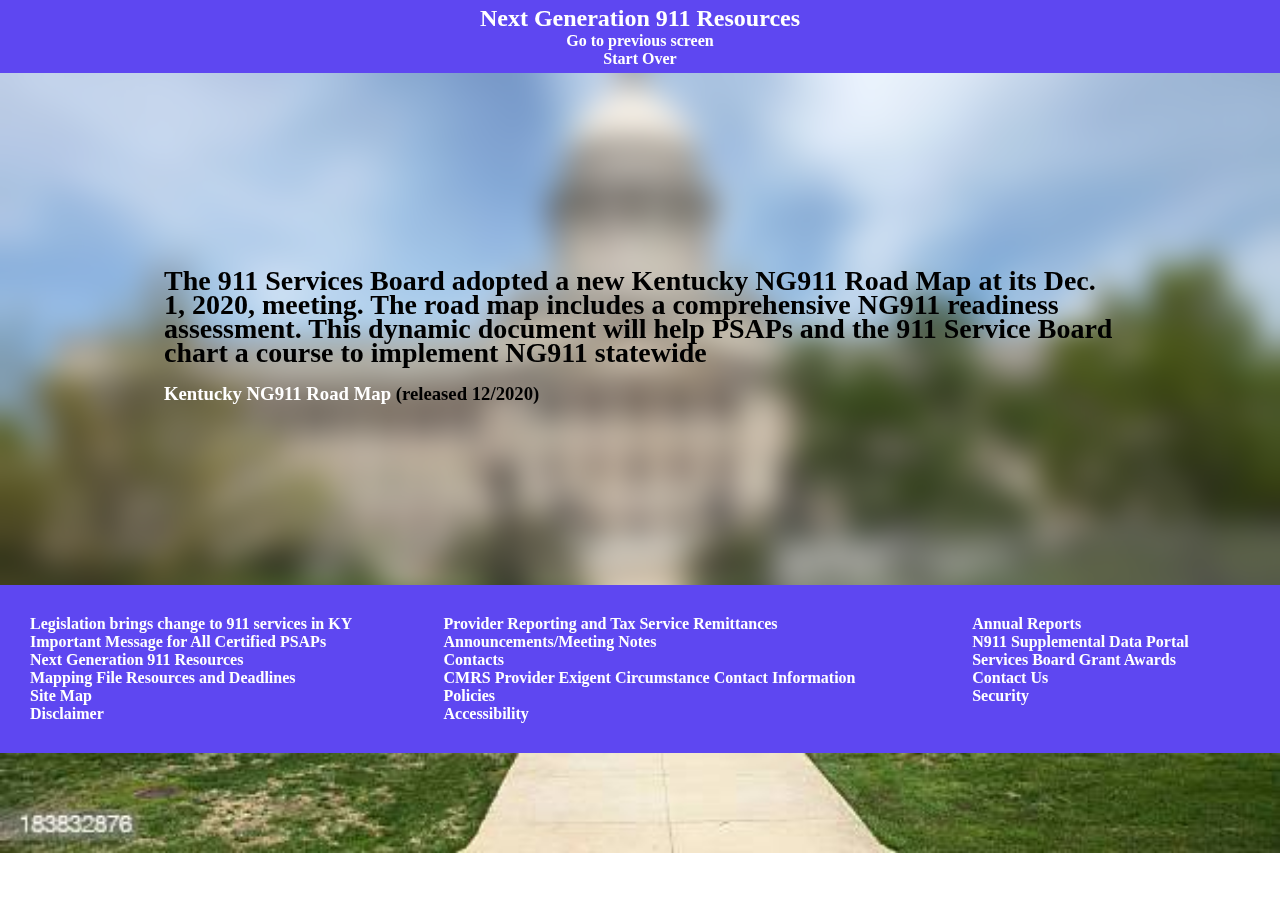
<file: Next Generation.html>
<!DOCTYPE html>
<html lang="en">
    <head>
        <meta charset="UTF-8">
        <meta name="viewport" content="width=device-width, initial-scale=1.0">
        <title>911 Dispatch website</title>
        <link rel="stylesheet" href="style.css">
    </head>
    <body>
        <div class="background-image"></div>
        <header>
            <h2>Next Generation 911 Resources</h2>
            <h4><a href="javascript:history.back()"><font color="white"> Go to previous screen </font></a></h4>
            <h4><a href="file:///C:/Users/15029/OneDrive/Desktop/911%20webpage/911%20website.html"><font color="white"> Start Over </font></a></h4>
        </header>
        <main>
            <article>
                <h4><p>The 911 Services Board adopted a new Kentucky NG911 Road Map
                    at its Dec. 1, 2020, meeting.  The road map includes a comprehensive
                    NG911 readiness assessment.  This dynamic document will help PSAPs
                    and the 911 Service Board chart a course to implement NG911 statewide</p></h4>
                    <br>
                <h3><a class="link" target="blank" href="https://911board.ky.gov/Documents/KY%20NG911%20Road%20Map%20FINAL.pdf"><font color="white">Kentucky NG911 Road Map</font></a> (released 12/2020)</h3>
            </article>
        </main>
        <div id="container">
            <div id="footer">
               <footer>
                <table cellspacing="0" width="100%">
                    <tr>
                        <td><h4><a href="file:///C:/Users/15029/OneDrive/Desktop/911%20webpage/Legislation%20brings.html"><font color="white">Legislation brings change to 911 services in KY</font></a></h4></td>
                        <td><h4><a href="file:///C:/Users/15029/OneDrive/Desktop/911%20webpage/provider%20reporting.html"><font color="white">Provider Reporting and Tax Service Remittances</font></a></h4></td>
                        <td><h4><a href="file:///C:/Users/15029/OneDrive/Desktop/911%20webpage/Annual%20reports.html"><font color="white">Annual Reports</font></a></h4></td>
                    </tr>
                    <tr>
                        <td><h4><a href="file:///C:/Users/15029/OneDrive/Desktop/911%20webpage/Important%20Message.html"><font color="white">Important Message for All Certified PSAPs</font></a></h4></td>
                        <td><h4><a href="file:///C:/Users/15029/OneDrive/Desktop/911%20webpage/board%20meeting%20agendas.html"><font color="white">Announcements/Meeting Notes</font></a></h4></td>
                        <td><h4><a href="file:///C:/Users/15029/OneDrive/Desktop/911%20webpage/NG911%20Supplemental.html"><font color="white">N911 Supplemental Data Portal</font></a></h4></td>
                    </tr>
                    <tr>
                        <td><h4><a href="file:///C:/Users/15029/OneDrive/Desktop/911%20webpage/Next%20Generation.html"><font color="white">Next Generation 911 Resources</font></a></h4></td>
                        <td><h4><a href="file:///C:/Users/15029/OneDrive/Desktop/911%20webpage/contacts.html"><font color="white">Contacts</font></a></h4></td>
                        <td><h4><a href="file:///C:/Users/15029/OneDrive/Desktop/911%20webpage/grant.html"><font color="white">Services Board Grant Awards</font></a></h4></td>
                    </tr>
                    <tr>
                        <td><h4><a href="file:///C:/Users/15029/OneDrive/Desktop/911%20webpage/mapping%20sources.html"><font color="white">Mapping File Resources and Deadlines</font></a></h4></td>
                        <td><h4><a href="file:///C:/Users/15029/OneDrive/Desktop/911%20webpage/CMRS%20provider.html"><font color="white">CMRS Provider Exigent Circumstance Contact Information</font></a></h4></td>
                        <td><h4><a href="https://911board.ky.gov/Pages/contact.aspx"><font color="white"> Contact Us </font></a></h4></td>
                    </tr>
    
                    <tr>
                        <td><h4><a href="https://911board.ky.gov/Pages/sitemap.aspx"><font color="white"> Site Map </font></a></h4></td>
                        <td><h4><a href="https://kentucky.gov/policies/Pages/default.aspx"><font color="white"> Policies </font></a></h4></td>
                        <td><h4><a href="https://kentucky.gov/policies/Pages/security.aspx"><font color="white"> Security </font></a></h4></td>
                    </tr>
                    <tr>
                        <td><h4><a href="https://kentucky.gov/policies/Pages/disclaimer.aspx"><font color="white"> Disclaimer </font></a></h4></td>
                        <td><h4><a href="https://kentucky.gov/policies/Pages/accessibility.aspx"><font color="white"> Accessibility </font></a></h4></td>
                    </tr>                 
                </table>
                </footer>
            </div>
        </div>
    </body>
</html>
</file>
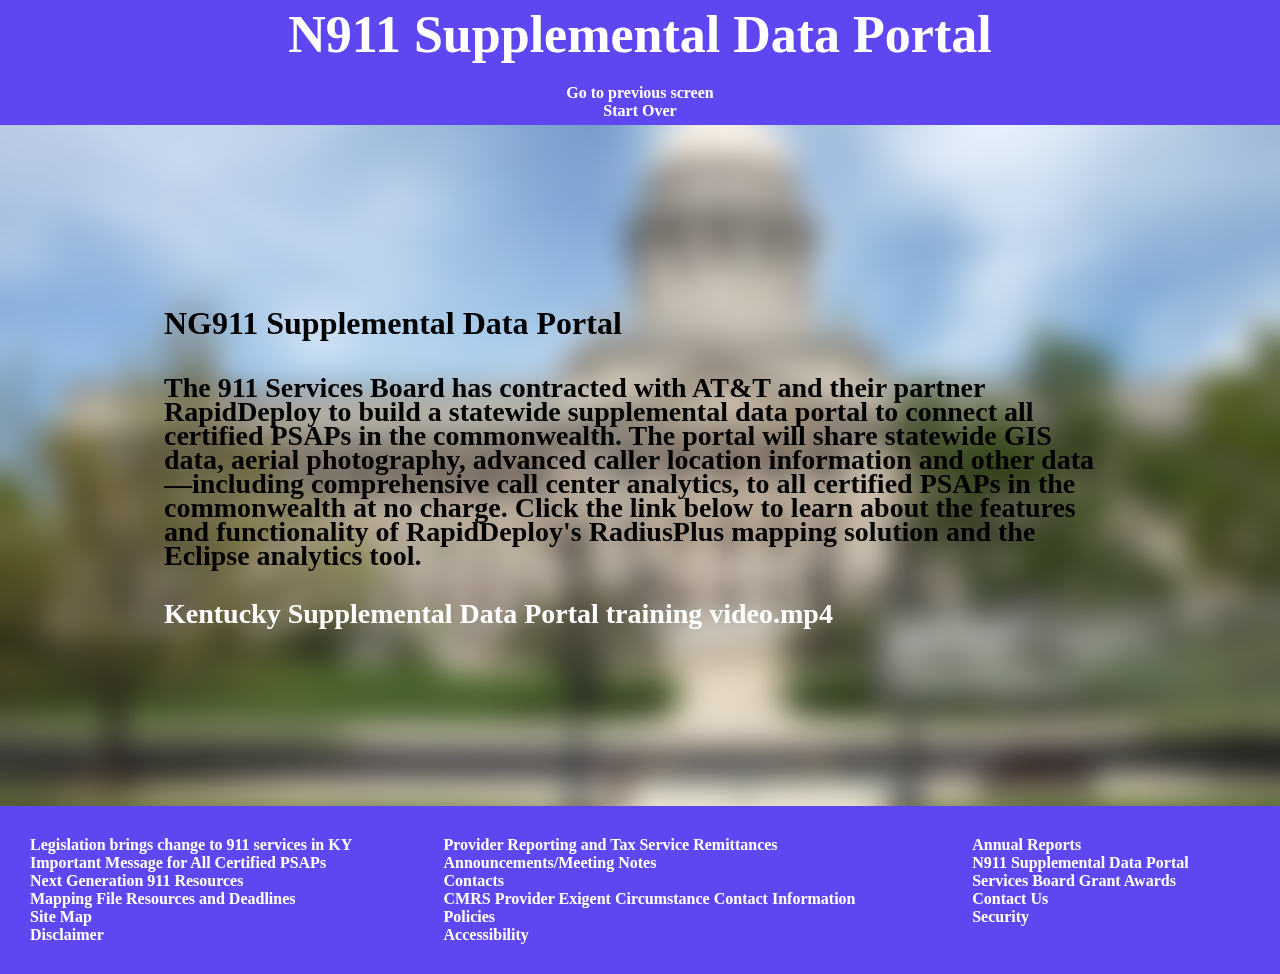
<file: NG911 Supplemental.html>
<!DOCTYPE html>
<html lang="en">
    <head>
        <meta charset="UTF-8">
        <meta name="viewport" content="width=device-width, initial-scale=1.0">
        <title>911 Dispatch website</title>
        <link rel="stylesheet" href="style.css">
    </head>
    <body>
        <div class="background-image"></div>
        <header>
            <h1>N911 Supplemental Data Portal</h1>
            <h4><a href="javascript:history.back()"><font color="white"> Go to previous screen </font></a></h4>
            <h4><a href="file:///C:/Users/15029/OneDrive/Desktop/911%20webpage/911%20website.html"><font color="white"> Start Over </font></a></h4>
        </header>
        <main>
            <article>
                <h1>NG911 Supplemental Data Portal</h1><br>
                <p>The 911 Services Board has contracted with AT&T and their partner RapidDeploy to build a statewide supplemental data portal to connect 
                all certified PSAPs in the commonwealth. The portal will share statewide GIS data, aerial photography, advanced caller location information and 
                other data—including comprehensive call center analytics, to all certified PSAPs in the commonwealth at no charge. 
                Click the link below to learn about the features and functionality of RapidDeploy's RadiusPlus mapping solution and the Eclipse analytics tool.</p>
                <br>
                <p><a href="https://911board.ky.gov/Documents/Kentucky%20Supplemental%20Data%20Portal%20training%20video.mp4"><font color="white">Kentucky Supplemental Data Portal training video.mp4</font></a></p>
            </article>
        </main>
        <div id="container">
            <div id="footer">
               <footer>
                <table cellspacing="0" width="100%">
                    <tr>
                        <td><h4><a href="file:///C:/Users/15029/OneDrive/Desktop/911%20webpage/Legislation%20brings.html"><font color="white">Legislation brings change to 911 services in KY</font></a></h4></td>
                        <td><h4><a href="file:///C:/Users/15029/OneDrive/Desktop/911%20webpage/provider%20reporting.html"><font color="white">Provider Reporting and Tax Service Remittances</font></a></h4></td>
                        <td><h4><a href="file:///C:/Users/15029/OneDrive/Desktop/911%20webpage/Annual%20reports.html"><font color="white">Annual Reports</font></a></h4></td>
                    </tr>
                    <tr>
                        <td><h4><a href="file:///C:/Users/15029/OneDrive/Desktop/911%20webpage/Important%20Message.html"><font color="white">Important Message for All Certified PSAPs</font></a></h4></td>
                        <td><h4><a href="file:///C:/Users/15029/OneDrive/Desktop/911%20webpage/board%20meeting%20agendas.html"><font color="white">Announcements/Meeting Notes</font></a></h4></td>
                        <td><h4><a href="file:///C:/Users/15029/OneDrive/Desktop/911%20webpage/NG911%20Supplemental.html"><font color="white">N911 Supplemental Data Portal</font></a></h4></td>
                    </tr>
                    <tr>
                        <td><h4><a href="file:///C:/Users/15029/OneDrive/Desktop/911%20webpage/Next%20Generation.html"><font color="white">Next Generation 911 Resources</font></a></h4></td>
                        <td><h4><a href="file:///C:/Users/15029/OneDrive/Desktop/911%20webpage/contacts.html"><font color="white">Contacts</font></a></h4></td>
                        <td><h4><a href="file:///C:/Users/15029/OneDrive/Desktop/911%20webpage/grant.html"><font color="white">Services Board Grant Awards</font></a></h4></td>
                    </tr>
                    <tr>
                        <td><h4><a href="file:///C:/Users/15029/OneDrive/Desktop/911%20webpage/mapping%20sources.html"><font color="white">Mapping File Resources and Deadlines</font></a></h4></td>
                        <td><h4><a href="file:///C:/Users/15029/OneDrive/Desktop/911%20webpage/CMRS%20provider.html"><font color="white">CMRS Provider Exigent Circumstance Contact Information</font></a></h4></td>
                        <td><h4><a href="https://911board.ky.gov/Pages/contact.aspx"><font color="white"> Contact Us </font></a></h4></td>
                    </tr>
    
                    <tr>
                        <td><h4><a href="https://911board.ky.gov/Pages/sitemap.aspx"><font color="white"> Site Map </font></a></h4></td>
                        <td><h4><a href="https://kentucky.gov/policies/Pages/default.aspx"><font color="white"> Policies </font></a></h4></td>
                        <td><h4><a href="https://kentucky.gov/policies/Pages/security.aspx"><font color="white"> Security </font></a></h4></td>
                    </tr>
                    <tr>
                        <td><h4><a href="https://kentucky.gov/policies/Pages/disclaimer.aspx"><font color="white"> Disclaimer </font></a></h4></td>
                        <td><h4><a href="https://kentucky.gov/policies/Pages/accessibility.aspx"><font color="white"> Accessibility </font></a></h4></td>
                    </tr>                 
                </table>
                </footer>
            </div>
        </div>
    </body>
</html>
</file>
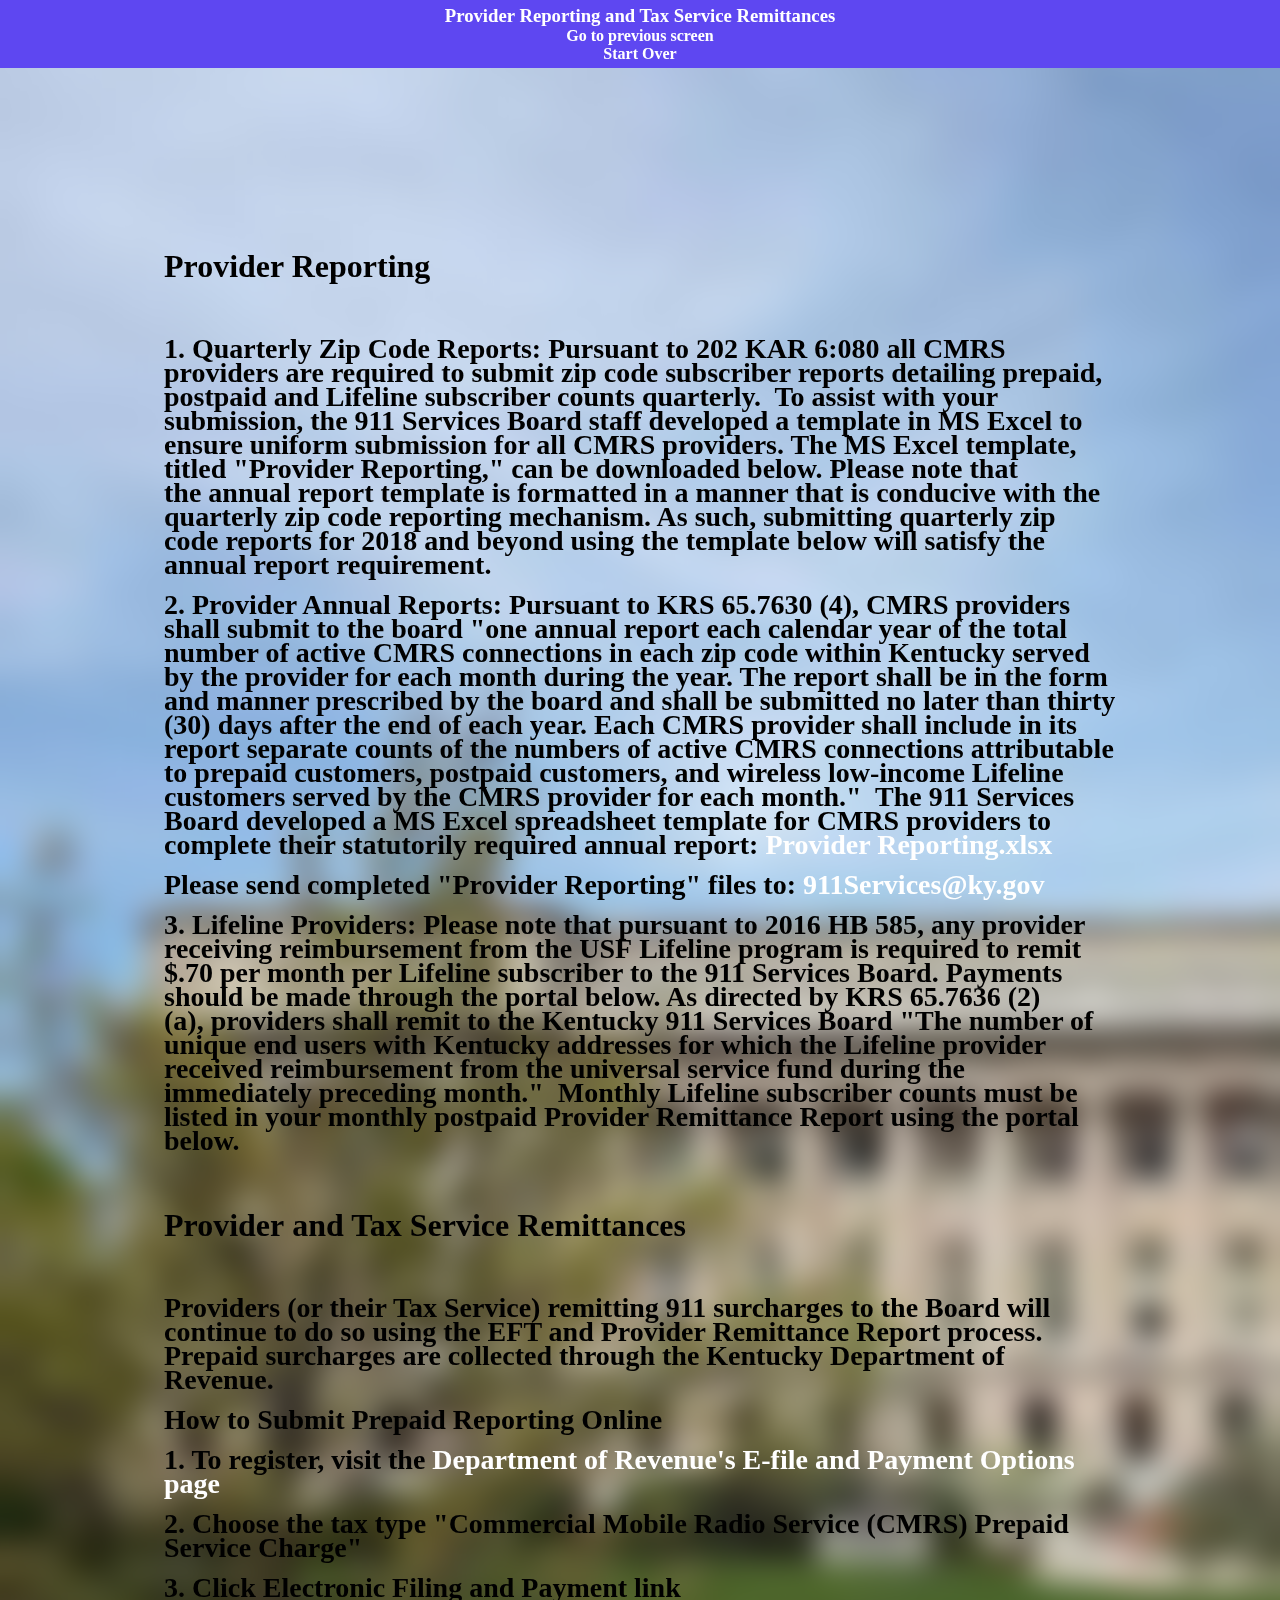
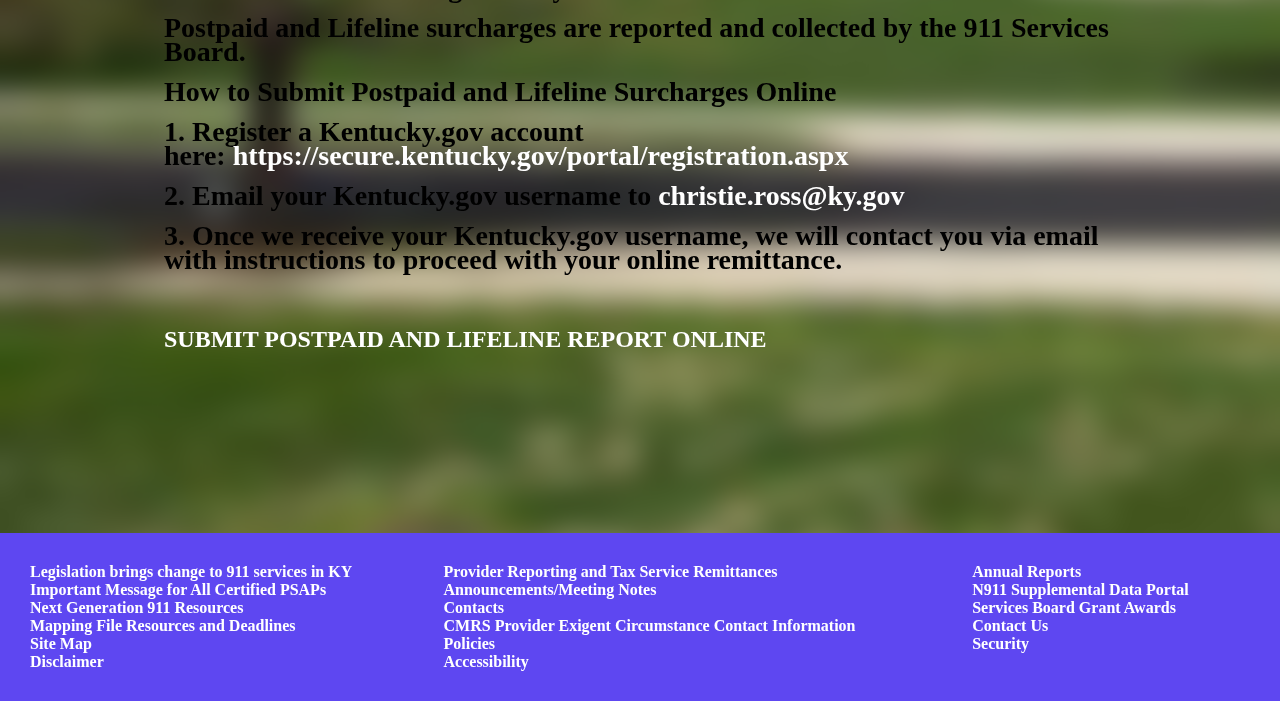
<file: provider reporting.html>
<!DOCTYPE html>
<html lang="en">
    <head>
        <meta charset="UTF-8">
        <meta name="viewport" content="width=device-width, initial-scale=1.0">
        <title>911 Dispatch website</title>
        <link rel="stylesheet" href="style.css">
    </head>
    <body>
        <div class="background-image"></div>
        <header>
        <h3>Provider Reporting and Tax Service Remittances</h3>
        <h4><a href="javascript:history.back()"><font color="white"> Go to previous screen </font></a></h4>
        <h4><a href="file:///C:/Users/15029/OneDrive/Desktop/911%20webpage/911%20website.html"><font color="white"> Start Over </font></a></h4>
        </header><html>
            <main>
                <article><h1>Provider Reporting</h1>
                    <br>
                    <br>
                    <p> 1.  Quarterly Zip Code Reports: Pursuant to 202 KAR 6:080 all CMRS providers are required to submit zip code subscriber reports detailing prepaid, postpaid and Lifeline subscriber counts quarterly. 
                        To assist with your submission, the 911 Services Board staff developed a template in MS Excel to ensure uniform submission for all CMRS providers. The MS Excel template, titled "Provider Reporting," can be downloaded below.
                        Please note that the annual report template is formatted in a manner that is conducive with the quarterly zip code reporting mechanism. As such, submitting quarterly zip code reports for 2018 
                        and beyond using the template below will satisfy the annual report requirement.</p>
            
                    <p> 2.  Provider Annual Reports: Pursuant to KRS 65.7630 (4), CMRS providers shall submit to the board "one annual report each 
                        calendar year of the total number of active CMRS connections in each zip code within Kentucky served by the provider for each month during the year. The report shall be in the form and manner prescribed by the board and shall be submitted no later than thirty (30) days after the end of each year. 
                        Each CMRS provider shall include in its report separate counts of the numbers of active CMRS connections attributable to prepaid customers, postpaid customers, and wireless low-income Lifeline customers served by the CMRS provider for each month." 
                        The 911 Services Board developed a MS Excel spreadsheet template for CMRS providers to complete their statutorily required annual report:  
                        <a href = "https://911board.ky.gov/Documents/Provider%20Reporting.xlsx"><font color="white">Provider Reporting.xlsx</font></a></p>
            
                    <p> Please send completed "Provider Reporting" files to: <a href = "mailto:911Service@ky.gov"><font color="white">911Services@ky.gov</font></a></p> 
            
                    <p> 3. Lifeline Providers: Please note that pursuant to 2016 HB 585, any provider receiving reimbursement from the USF Lifeline program is required to remit $.70 per month per Lifeline subscriber to the 911 Services Board. Payments should be made through the portal below. 
                        As directed by KRS 65.7636 (2)(a), providers shall remit to the Kentucky 911 Services Board "The number of unique end users with Kentucky addresses for which the Lifeline provider received reimbursement from the universal service fund during the immediately preceding month." 
                        Monthly Lifeline subscriber counts must be listed in your monthly postpaid Provider Remittance Report using the portal below.</p>
                        <br>
                        <br>
                        <br>
                    <h1>Provider and Tax Service Remittances</h1>
                        <br>
                        <br>
                    <p> Providers (or their Tax Service) remitting 911 surcharges to the Board will continue to do so using the EFT and Provider Remittance Report process. 
                        Prepaid surcharges are collected through the Kentucky Department of Revenue.</p>
                        
                    <p><b> How to Submit Prepaid Reporting Online</b></p>
                    <p> 1. To register, visit the <a href = "https://revenue.ky.gov/Collections/Pages/E-file-Payment-Options.aspx"><font color="white">Department of Revenue's E-file and Payment Options page</font></a></p>
                    <p> 2. Choose the tax type "Commercial Mobile Radio Service (CMRS) Prepaid Service Charge"</p> 
                    <p> 3. Click Electronic Filing and Payment link</p>
                        
                    <p> Postpaid and Lifeline surcharges are reported and collected by the 911 Services Board.</p> 
                        
                    <p><b> How to Submit Postpaid and Lifeline Surcharges Online</b></p>
                    <p> 1. Register a Kentucky.gov account here: <a href = "https://secure.kentucky.gov/g2p/kii.g2p.portal.web.pages.sso/Account/Register"><font color="white">https://secure.kentucky.gov/portal/registration.aspx</font></a></p> 
                    <p> 2. Email your Kentucky.gov username to <a href = "mailto:christie.ross@ky.gov"><font color="white">christie.ross@ky.gov</font></a></p>
                    <p> 3. Once we receive your Kentucky.gov username, we will contact you via email with instructions to proceed with your online remittance.</p><br>
                    <br>
                    <br>
                    <h2><font color="white">SUBMIT POSTPAID AND LIFELINE REPORT ONLINE</font></h2>
                </article>     
            </main>
            <div id="container">
                <div id="footer">
                   <footer>
                    <table cellspacing="0" width="100%">
                        <tr>
                            <td><h4><a href="file:///C:/Users/15029/OneDrive/Desktop/911%20webpage/Legislation%20brings.html"><font color="white">Legislation brings change to 911 services in KY</font></a></h4></td>
                            <td><h4><a href="file:///C:/Users/15029/OneDrive/Desktop/911%20webpage/provider%20reporting.html"><font color="white">Provider Reporting and Tax Service Remittances</font></a></h4></td>
                            <td><h4><a href="file:///C:/Users/15029/OneDrive/Desktop/911%20webpage/Annual%20reports.html"><font color="white">Annual Reports</font></a></h4></td>
                        </tr>
                        <tr>
                            <td><h4><a href="file:///C:/Users/15029/OneDrive/Desktop/911%20webpage/Important%20Message.html"><font color="white">Important Message for All Certified PSAPs</font></a></h4></td>
                            <td><h4><a href="file:///C:/Users/15029/OneDrive/Desktop/911%20webpage/board%20meeting%20agendas.html"><font color="white">Announcements/Meeting Notes</font></a></h4></td>
                            <td><h4><a href="file:///C:/Users/15029/OneDrive/Desktop/911%20webpage/NG911%20Supplemental.html"><font color="white">N911 Supplemental Data Portal</font></a></h4></td>
                        </tr>
                        <tr>
                            <td><h4><a href="file:///C:/Users/15029/OneDrive/Desktop/911%20webpage/Next%20Generation.html"><font color="white">Next Generation 911 Resources</font></a></h4></td>
                            <td><h4><a href="file:///C:/Users/15029/OneDrive/Desktop/911%20webpage/contacts.html"><font color="white">Contacts</font></a></h4></td>
                            <td><h4><a href="file:///C:/Users/15029/OneDrive/Desktop/911%20webpage/grant.html"><font color="white">Services Board Grant Awards</font></a></h4></td>
                        </tr>
                        <tr>
                            <td><h4><a href="file:///C:/Users/15029/OneDrive/Desktop/911%20webpage/mapping%20sources.html"><font color="white">Mapping File Resources and Deadlines</font></a></h4></td>
                            <td><h4><a href="file:///C:/Users/15029/OneDrive/Desktop/911%20webpage/CMRS%20provider.html"><font color="white">CMRS Provider Exigent Circumstance Contact Information</font></a></h4></td>
                            <td><h4><a href="https://911board.ky.gov/Pages/contact.aspx"><font color="white"> Contact Us </font></a></h4></td>
                        </tr>
        
                        <tr>
                            <td><h4><a href="https://911board.ky.gov/Pages/sitemap.aspx"><font color="white"> Site Map </font></a></h4></td>
                            <td><h4><a href="https://kentucky.gov/policies/Pages/default.aspx"><font color="white"> Policies </font></a></h4></td>
                            <td><h4><a href="https://kentucky.gov/policies/Pages/security.aspx"><font color="white"> Security </font></a></h4></td>
                        </tr>
                        <tr>
                            <td><h4><a href="https://kentucky.gov/policies/Pages/disclaimer.aspx"><font color="white"> Disclaimer </font></a></h4></td>
                            <td><h4><a href="https://kentucky.gov/policies/Pages/accessibility.aspx"><font color="white"> Accessibility </font></a></h4></td>
                        </tr>                 
                    </table>
                    </footer>
                </div>
            </div>
        </body>
    </html>
</file>
<file: style.css>
*{
    margin: 0;
    padding: 0;
    box-sizing: content-box;
}
body{
    font-family: Times New Roman, Georgia, Garamond;
    font-weight: 900;
    background: url(frankfort.jpg);
    background-repeat: no-repeat;
    background-size: cover;
    position: contain;
    backdrop-filter: blur(15px)
}
header{
    text-align:  center;
    background-color:  #5e47f1;
    color:  #fff;
    padding:  5px;
}
header h1{
    font-size: 52px;
    margin-bottom:  20px;
}
header p{
    font-size:  22px;
}
main{
    width:  90vw;
    margin: 0 auto;
    padding:  30px 20px;
}
article{
    padding:  150px 100px;
    margin-bottom: 20px;
    border-radius: 5px;
}
article:last-child{
    margin-bottom: 0;
}
article h3{
    margin: 15px 0 30px o;
}
article p{
    margin-top: 16px;
    line-height: 24px;
    font-size: 28px;
}
a {
    text-decoration: none;
}
footer{
    position:  relative;     
    bottom: 10;
    text-align: left;
    background-color:  #5e47f1;
    color:  #ffffff;
    padding:  30px;
    font: #ffffff;
}
</file>
